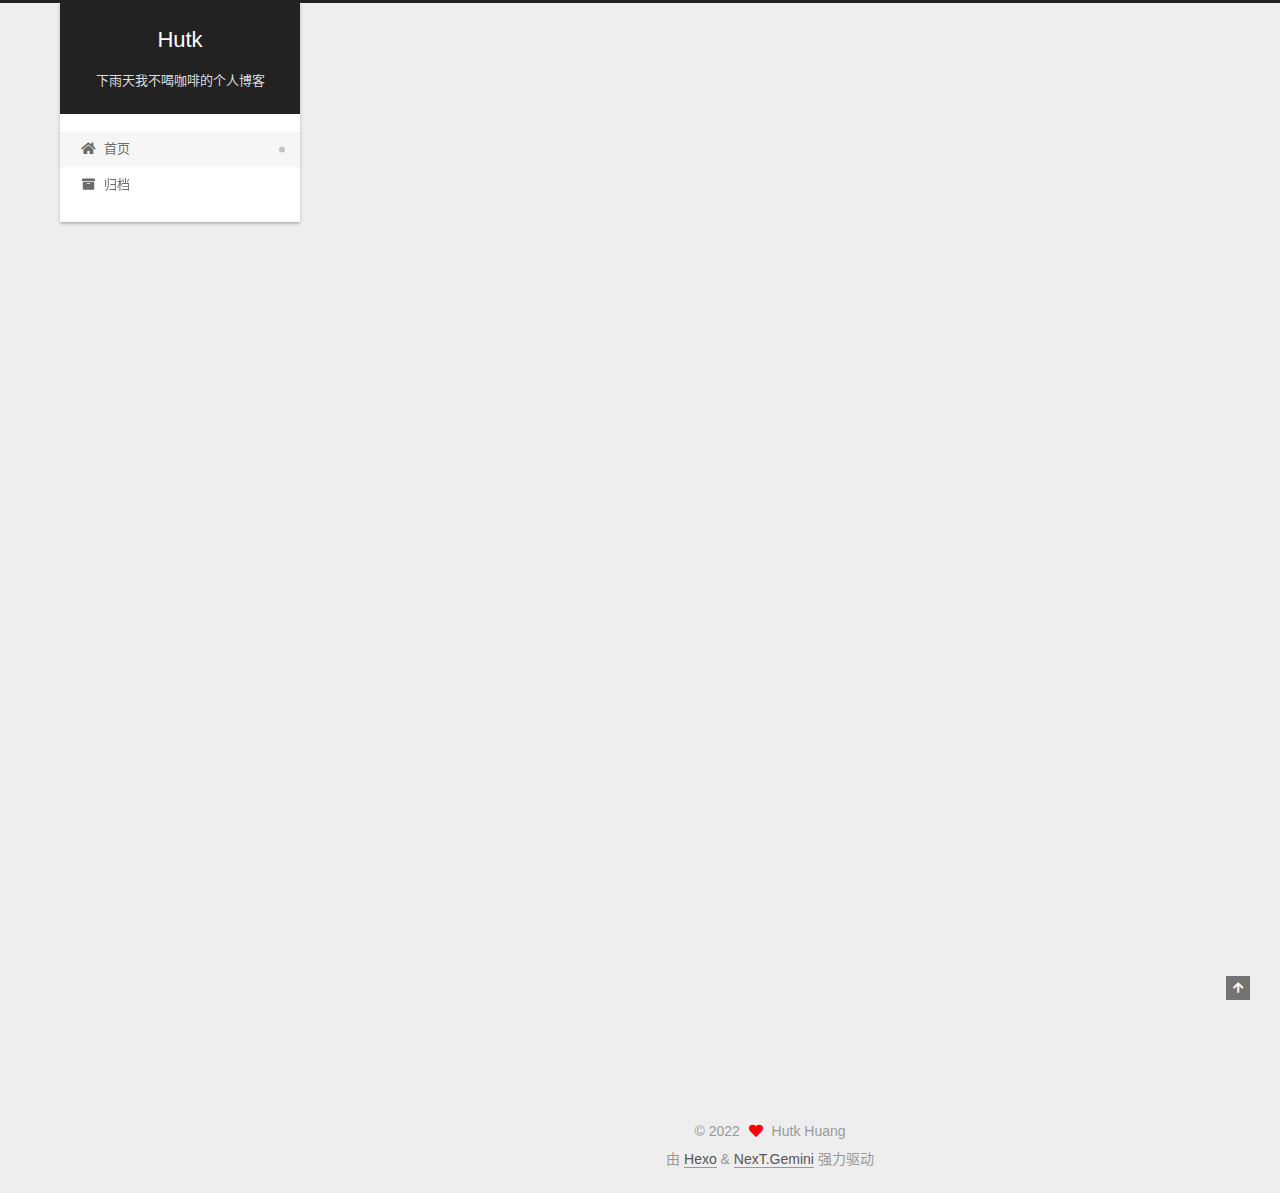
<file: index.html>
<!DOCTYPE html>
<html lang="zh-CN">
<head>
  <meta charset="UTF-8">
<meta name="viewport" content="width=device-width, initial-scale=1, maximum-scale=2">
<meta name="theme-color" content="#222">
<meta name="generator" content="Hexo 6.0.0">
  <link rel="apple-touch-icon" sizes="180x180" href="/images/apple-touch-icon-next.png">
  <link rel="icon" type="image/png" sizes="32x32" href="/images/favicon-32x32-next.png">
  <link rel="icon" type="image/png" sizes="16x16" href="/images/favicon-16x16-next.png">
  <link rel="mask-icon" href="/images/logo.svg" color="#222">

<link rel="stylesheet" href="/css/main.css">


<link rel="stylesheet" href="/lib/font-awesome/css/all.min.css">

<script id="hexo-configurations">
    var NexT = window.NexT || {};
    var CONFIG = {"hostname":"hutk.top","root":"/","scheme":"Gemini","version":"7.8.0","exturl":false,"sidebar":{"position":"left","display":"post","padding":18,"offset":12,"onmobile":false},"copycode":{"enable":false,"show_result":false,"style":null},"back2top":{"enable":true,"sidebar":false,"scrollpercent":false},"bookmark":{"enable":false,"color":"#222","save":"auto"},"fancybox":false,"mediumzoom":false,"lazyload":false,"pangu":false,"comments":{"style":"tabs","active":null,"storage":true,"lazyload":false,"nav":null},"algolia":{"hits":{"per_page":10},"labels":{"input_placeholder":"Search for Posts","hits_empty":"We didn't find any results for the search: ${query}","hits_stats":"${hits} results found in ${time} ms"}},"localsearch":{"enable":false,"trigger":"auto","top_n_per_article":1,"unescape":false,"preload":false},"motion":{"enable":true,"async":false,"transition":{"post_block":"fadeIn","post_header":"slideDownIn","post_body":"slideDownIn","coll_header":"slideLeftIn","sidebar":"slideUpIn"}}};
  </script>

  <meta property="og:type" content="website">
<meta property="og:title" content="Hutk">
<meta property="og:url" content="https://hutk.top/index.html">
<meta property="og:site_name" content="Hutk">
<meta property="og:locale" content="zh_CN">
<meta property="article:author" content="Hutk Huang">
<meta name="twitter:card" content="summary">

<link rel="canonical" href="https://hutk.top/">


<script id="page-configurations">
  // https://hexo.io/docs/variables.html
  CONFIG.page = {
    sidebar: "",
    isHome : true,
    isPost : false,
    lang   : 'zh-CN'
  };
</script>

  <title>Hutk</title>
  






  <noscript>
  <style>
  .use-motion .brand,
  .use-motion .menu-item,
  .sidebar-inner,
  .use-motion .post-block,
  .use-motion .pagination,
  .use-motion .comments,
  .use-motion .post-header,
  .use-motion .post-body,
  .use-motion .collection-header { opacity: initial; }

  .use-motion .site-title,
  .use-motion .site-subtitle {
    opacity: initial;
    top: initial;
  }

  .use-motion .logo-line-before i { left: initial; }
  .use-motion .logo-line-after i { right: initial; }
  </style>
</noscript>

</head>

<body itemscope itemtype="http://schema.org/WebPage">
  <div class="container use-motion">
    <div class="headband"></div>

    <header class="header" itemscope itemtype="http://schema.org/WPHeader">
      <div class="header-inner"><div class="site-brand-container">
  <div class="site-nav-toggle">
    <div class="toggle" aria-label="切换导航栏">
      <span class="toggle-line toggle-line-first"></span>
      <span class="toggle-line toggle-line-middle"></span>
      <span class="toggle-line toggle-line-last"></span>
    </div>
  </div>

  <div class="site-meta">

    <a href="/" class="brand" rel="start">
      <span class="logo-line-before"><i></i></span>
      <h1 class="site-title">Hutk</h1>
      <span class="logo-line-after"><i></i></span>
    </a>
      <p class="site-subtitle" itemprop="description">下雨天我不喝咖啡的个人博客</p>
  </div>

  <div class="site-nav-right">
    <div class="toggle popup-trigger">
    </div>
  </div>
</div>




<nav class="site-nav">
  <ul id="menu" class="main-menu menu">
        <li class="menu-item menu-item-home">

    <a href="/" rel="section"><i class="fa fa-home fa-fw"></i>首页</a>

  </li>
        <li class="menu-item menu-item-archives">

    <a href="/archives/" rel="section"><i class="fa fa-archive fa-fw"></i>归档</a>

  </li>
  </ul>
</nav>




</div>
    </header>

    
  <div class="back-to-top">
    <i class="fa fa-arrow-up"></i>
    <span>0%</span>
  </div>


    <main class="main">
      <div class="main-inner">
        <div class="content-wrap">
          

          <div class="content index posts-expand">
            
      
  
  
  <article itemscope itemtype="http://schema.org/Article" class="post-block" lang="zh-CN">
    <link itemprop="mainEntityOfPage" href="https://hutk.top/2022/01/08/hello-world/">

    <span hidden itemprop="author" itemscope itemtype="http://schema.org/Person">
      <meta itemprop="image" content="/images/avatar.gif">
      <meta itemprop="name" content="Hutk Huang">
      <meta itemprop="description" content="">
    </span>

    <span hidden itemprop="publisher" itemscope itemtype="http://schema.org/Organization">
      <meta itemprop="name" content="Hutk">
    </span>
      <header class="post-header">
        <h2 class="post-title" itemprop="name headline">
          
            <a href="/2022/01/08/hello-world/" class="post-title-link" itemprop="url">Hello World</a>
        </h2>

        <div class="post-meta">
            <span class="post-meta-item">
              <span class="post-meta-item-icon">
                <i class="far fa-calendar"></i>
              </span>
              <span class="post-meta-item-text">发表于</span>

              <time title="创建时间：2022-01-08 20:04:02" itemprop="dateCreated datePublished" datetime="2022-01-08T20:04:02+08:00">2022-01-08</time>
            </span>

          

        </div>
      </header>

    
    
    
    <div class="post-body" itemprop="articleBody">

      
          <p>Welcome to <a target="_blank" rel="noopener" href="https://hexo.io/">Hexo</a>! This is your very first post. Check <a target="_blank" rel="noopener" href="https://hexo.io/docs/">documentation</a> for more info. If you get any problems when using Hexo, you can find the answer in <a target="_blank" rel="noopener" href="https://hexo.io/docs/troubleshooting.html">troubleshooting</a> or you can ask me on <a target="_blank" rel="noopener" href="https://github.com/hexojs/hexo/issues">GitHub</a>.</p>
<h2 id="Quick-Start"><a href="#Quick-Start" class="headerlink" title="Quick Start"></a>Quick Start</h2><h3 id="Create-a-new-post"><a href="#Create-a-new-post" class="headerlink" title="Create a new post"></a>Create a new post</h3><figure class="highlight bash"><table><tr><td class="gutter"><pre><span class="line">1</span><br></pre></td><td class="code"><pre><span class="line">$ hexo new <span class="string">&quot;My New Post&quot;</span></span><br></pre></td></tr></table></figure>

<p>More info: <a target="_blank" rel="noopener" href="https://hexo.io/docs/writing.html">Writing</a></p>
<h3 id="Run-server"><a href="#Run-server" class="headerlink" title="Run server"></a>Run server</h3><figure class="highlight bash"><table><tr><td class="gutter"><pre><span class="line">1</span><br></pre></td><td class="code"><pre><span class="line">$ hexo server</span><br></pre></td></tr></table></figure>

<p>More info: <a target="_blank" rel="noopener" href="https://hexo.io/docs/server.html">Server</a></p>
<h3 id="Generate-static-files"><a href="#Generate-static-files" class="headerlink" title="Generate static files"></a>Generate static files</h3><figure class="highlight bash"><table><tr><td class="gutter"><pre><span class="line">1</span><br></pre></td><td class="code"><pre><span class="line">$ hexo generate</span><br></pre></td></tr></table></figure>

<p>More info: <a target="_blank" rel="noopener" href="https://hexo.io/docs/generating.html">Generating</a></p>
<h3 id="Deploy-to-remote-sites"><a href="#Deploy-to-remote-sites" class="headerlink" title="Deploy to remote sites"></a>Deploy to remote sites</h3><figure class="highlight bash"><table><tr><td class="gutter"><pre><span class="line">1</span><br></pre></td><td class="code"><pre><span class="line">$ hexo deploy</span><br></pre></td></tr></table></figure>

<p>More info: <a target="_blank" rel="noopener" href="https://hexo.io/docs/one-command-deployment.html">Deployment</a></p>

      
    </div>

    
    
    
      <footer class="post-footer">
        <div class="post-eof"></div>
      </footer>
  </article>
  
  
  


  



          </div>
          

<script>
  window.addEventListener('tabs:register', () => {
    let { activeClass } = CONFIG.comments;
    if (CONFIG.comments.storage) {
      activeClass = localStorage.getItem('comments_active') || activeClass;
    }
    if (activeClass) {
      let activeTab = document.querySelector(`a[href="#comment-${activeClass}"]`);
      if (activeTab) {
        activeTab.click();
      }
    }
  });
  if (CONFIG.comments.storage) {
    window.addEventListener('tabs:click', event => {
      if (!event.target.matches('.tabs-comment .tab-content .tab-pane')) return;
      let commentClass = event.target.classList[1];
      localStorage.setItem('comments_active', commentClass);
    });
  }
</script>

        </div>
          
  
  <div class="toggle sidebar-toggle">
    <span class="toggle-line toggle-line-first"></span>
    <span class="toggle-line toggle-line-middle"></span>
    <span class="toggle-line toggle-line-last"></span>
  </div>

  <aside class="sidebar">
    <div class="sidebar-inner">

      <ul class="sidebar-nav motion-element">
        <li class="sidebar-nav-toc">
          文章目录
        </li>
        <li class="sidebar-nav-overview">
          站点概览
        </li>
      </ul>

      <!--noindex-->
      <div class="post-toc-wrap sidebar-panel">
      </div>
      <!--/noindex-->

      <div class="site-overview-wrap sidebar-panel">
        <div class="site-author motion-element" itemprop="author" itemscope itemtype="http://schema.org/Person">
  <p class="site-author-name" itemprop="name">Hutk Huang</p>
  <div class="site-description" itemprop="description"></div>
</div>
<div class="site-state-wrap motion-element">
  <nav class="site-state">
      <div class="site-state-item site-state-posts">
          <a href="/archives/">
        
          <span class="site-state-item-count">1</span>
          <span class="site-state-item-name">日志</span>
        </a>
      </div>
  </nav>
</div>



      </div>

    </div>
  </aside>
  <div id="sidebar-dimmer"></div>


      </div>
    </main>

    <footer class="footer">
      <div class="footer-inner">
        

        

<div class="copyright">
  
  &copy; 
  <span itemprop="copyrightYear">2022</span>
  <span class="with-love">
    <i class="fa fa-heart"></i>
  </span>
  <span class="author" itemprop="copyrightHolder">Hutk Huang</span>
</div>
  <div class="powered-by">由 <a href="https://hexo.io/" class="theme-link" rel="noopener" target="_blank">Hexo</a> & <a href="https://theme-next.org/" class="theme-link" rel="noopener" target="_blank">NexT.Gemini</a> 强力驱动
  </div>

        








      </div>
    </footer>
  </div>

  
  <script src="/lib/anime.min.js"></script>
  <script src="/lib/velocity/velocity.min.js"></script>
  <script src="/lib/velocity/velocity.ui.min.js"></script>

<script src="/js/utils.js"></script>

<script src="/js/motion.js"></script>


<script src="/js/schemes/pisces.js"></script>


<script src="/js/next-boot.js"></script>




  















  

  

</body>
</html>
</file>
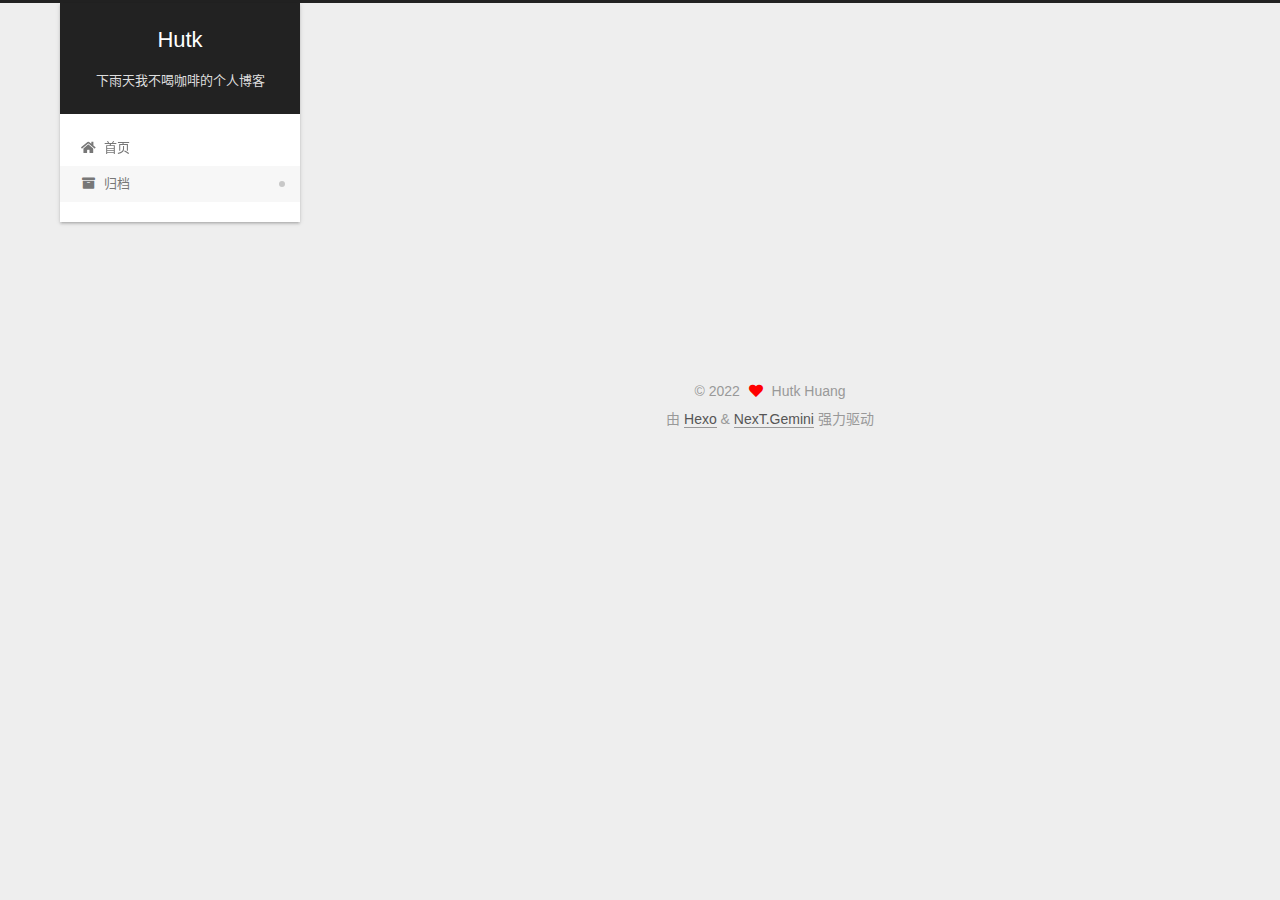
<file: archives/index.html>
<!DOCTYPE html>
<html lang="zh-CN">
<head>
  <meta charset="UTF-8">
<meta name="viewport" content="width=device-width, initial-scale=1, maximum-scale=2">
<meta name="theme-color" content="#222">
<meta name="generator" content="Hexo 6.0.0">
  <link rel="apple-touch-icon" sizes="180x180" href="/images/apple-touch-icon-next.png">
  <link rel="icon" type="image/png" sizes="32x32" href="/images/favicon-32x32-next.png">
  <link rel="icon" type="image/png" sizes="16x16" href="/images/favicon-16x16-next.png">
  <link rel="mask-icon" href="/images/logo.svg" color="#222">

<link rel="stylesheet" href="/css/main.css">


<link rel="stylesheet" href="/lib/font-awesome/css/all.min.css">

<script id="hexo-configurations">
    var NexT = window.NexT || {};
    var CONFIG = {"hostname":"hutk.top","root":"/","scheme":"Gemini","version":"7.8.0","exturl":false,"sidebar":{"position":"left","display":"post","padding":18,"offset":12,"onmobile":false},"copycode":{"enable":false,"show_result":false,"style":null},"back2top":{"enable":true,"sidebar":false,"scrollpercent":false},"bookmark":{"enable":false,"color":"#222","save":"auto"},"fancybox":false,"mediumzoom":false,"lazyload":false,"pangu":false,"comments":{"style":"tabs","active":null,"storage":true,"lazyload":false,"nav":null},"algolia":{"hits":{"per_page":10},"labels":{"input_placeholder":"Search for Posts","hits_empty":"We didn't find any results for the search: ${query}","hits_stats":"${hits} results found in ${time} ms"}},"localsearch":{"enable":false,"trigger":"auto","top_n_per_article":1,"unescape":false,"preload":false},"motion":{"enable":true,"async":false,"transition":{"post_block":"fadeIn","post_header":"slideDownIn","post_body":"slideDownIn","coll_header":"slideLeftIn","sidebar":"slideUpIn"}}};
  </script>

  <meta property="og:type" content="website">
<meta property="og:title" content="Hutk">
<meta property="og:url" content="https://hutk.top/archives/index.html">
<meta property="og:site_name" content="Hutk">
<meta property="og:locale" content="zh_CN">
<meta property="article:author" content="Hutk Huang">
<meta name="twitter:card" content="summary">

<link rel="canonical" href="https://hutk.top/archives/">


<script id="page-configurations">
  // https://hexo.io/docs/variables.html
  CONFIG.page = {
    sidebar: "",
    isHome : false,
    isPost : false,
    lang   : 'zh-CN'
  };
</script>

  <title>归档 | Hutk</title>
  






  <noscript>
  <style>
  .use-motion .brand,
  .use-motion .menu-item,
  .sidebar-inner,
  .use-motion .post-block,
  .use-motion .pagination,
  .use-motion .comments,
  .use-motion .post-header,
  .use-motion .post-body,
  .use-motion .collection-header { opacity: initial; }

  .use-motion .site-title,
  .use-motion .site-subtitle {
    opacity: initial;
    top: initial;
  }

  .use-motion .logo-line-before i { left: initial; }
  .use-motion .logo-line-after i { right: initial; }
  </style>
</noscript>

</head>

<body itemscope itemtype="http://schema.org/WebPage">
  <div class="container use-motion">
    <div class="headband"></div>

    <header class="header" itemscope itemtype="http://schema.org/WPHeader">
      <div class="header-inner"><div class="site-brand-container">
  <div class="site-nav-toggle">
    <div class="toggle" aria-label="切换导航栏">
      <span class="toggle-line toggle-line-first"></span>
      <span class="toggle-line toggle-line-middle"></span>
      <span class="toggle-line toggle-line-last"></span>
    </div>
  </div>

  <div class="site-meta">

    <a href="/" class="brand" rel="start">
      <span class="logo-line-before"><i></i></span>
      <h1 class="site-title">Hutk</h1>
      <span class="logo-line-after"><i></i></span>
    </a>
      <p class="site-subtitle" itemprop="description">下雨天我不喝咖啡的个人博客</p>
  </div>

  <div class="site-nav-right">
    <div class="toggle popup-trigger">
    </div>
  </div>
</div>




<nav class="site-nav">
  <ul id="menu" class="main-menu menu">
        <li class="menu-item menu-item-home">

    <a href="/" rel="section"><i class="fa fa-home fa-fw"></i>首页</a>

  </li>
        <li class="menu-item menu-item-archives">

    <a href="/archives/" rel="section"><i class="fa fa-archive fa-fw"></i>归档</a>

  </li>
  </ul>
</nav>




</div>
    </header>

    
  <div class="back-to-top">
    <i class="fa fa-arrow-up"></i>
    <span>0%</span>
  </div>


    <main class="main">
      <div class="main-inner">
        <div class="content-wrap">
          

          <div class="content archive">
            

  
  
  
  <div class="post-block">
    <div class="posts-collapse">
      <div class="collection-title">
        <span class="collection-header">嗯..! 目前共计 1 篇日志。 继续努力。</span>
      </div>

      
    <div class="collection-year">
      <span class="collection-header">2022</span>
    </div>

  <article itemscope itemtype="http://schema.org/Article">
    <header class="post-header">

      <div class="post-meta">
        <time itemprop="dateCreated"
              datetime="2022-01-08T20:04:02+08:00"
              content="2022-01-08">
          01-08
        </time>
      </div>

      <div class="post-title">
          <a class="post-title-link" href="/2022/01/08/hello-world/" itemprop="url">
            <span itemprop="name">Hello World</span>
          </a>
      </div>

    </header>
  </article>


    </div>
  </div>
  
  
  

  



          </div>
          

<script>
  window.addEventListener('tabs:register', () => {
    let { activeClass } = CONFIG.comments;
    if (CONFIG.comments.storage) {
      activeClass = localStorage.getItem('comments_active') || activeClass;
    }
    if (activeClass) {
      let activeTab = document.querySelector(`a[href="#comment-${activeClass}"]`);
      if (activeTab) {
        activeTab.click();
      }
    }
  });
  if (CONFIG.comments.storage) {
    window.addEventListener('tabs:click', event => {
      if (!event.target.matches('.tabs-comment .tab-content .tab-pane')) return;
      let commentClass = event.target.classList[1];
      localStorage.setItem('comments_active', commentClass);
    });
  }
</script>

        </div>
          
  
  <div class="toggle sidebar-toggle">
    <span class="toggle-line toggle-line-first"></span>
    <span class="toggle-line toggle-line-middle"></span>
    <span class="toggle-line toggle-line-last"></span>
  </div>

  <aside class="sidebar">
    <div class="sidebar-inner">

      <ul class="sidebar-nav motion-element">
        <li class="sidebar-nav-toc">
          文章目录
        </li>
        <li class="sidebar-nav-overview">
          站点概览
        </li>
      </ul>

      <!--noindex-->
      <div class="post-toc-wrap sidebar-panel">
      </div>
      <!--/noindex-->

      <div class="site-overview-wrap sidebar-panel">
        <div class="site-author motion-element" itemprop="author" itemscope itemtype="http://schema.org/Person">
  <p class="site-author-name" itemprop="name">Hutk Huang</p>
  <div class="site-description" itemprop="description"></div>
</div>
<div class="site-state-wrap motion-element">
  <nav class="site-state">
      <div class="site-state-item site-state-posts">
          <a href="/archives/">
        
          <span class="site-state-item-count">1</span>
          <span class="site-state-item-name">日志</span>
        </a>
      </div>
  </nav>
</div>



      </div>

    </div>
  </aside>
  <div id="sidebar-dimmer"></div>


      </div>
    </main>

    <footer class="footer">
      <div class="footer-inner">
        

        

<div class="copyright">
  
  &copy; 
  <span itemprop="copyrightYear">2022</span>
  <span class="with-love">
    <i class="fa fa-heart"></i>
  </span>
  <span class="author" itemprop="copyrightHolder">Hutk Huang</span>
</div>
  <div class="powered-by">由 <a href="https://hexo.io/" class="theme-link" rel="noopener" target="_blank">Hexo</a> & <a href="https://theme-next.org/" class="theme-link" rel="noopener" target="_blank">NexT.Gemini</a> 强力驱动
  </div>

        








      </div>
    </footer>
  </div>

  
  <script src="/lib/anime.min.js"></script>
  <script src="/lib/velocity/velocity.min.js"></script>
  <script src="/lib/velocity/velocity.ui.min.js"></script>

<script src="/js/utils.js"></script>

<script src="/js/motion.js"></script>


<script src="/js/schemes/pisces.js"></script>


<script src="/js/next-boot.js"></script>




  















  

  

</body>
</html>
</file>
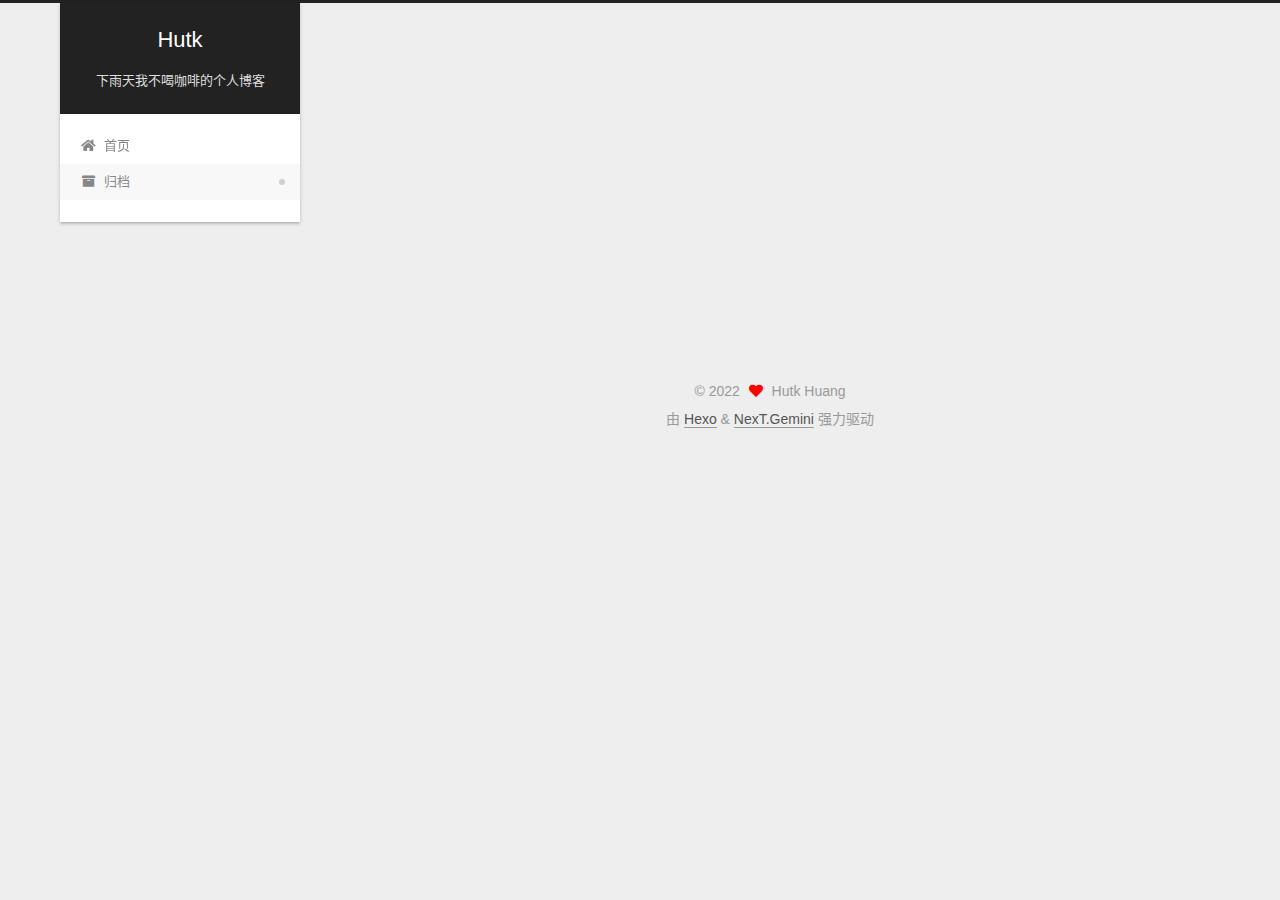
<file: archives/1970/index.html>
<!DOCTYPE html>
<html lang="zh-CN">
<head>
  <meta charset="UTF-8">
<meta name="viewport" content="width=device-width, initial-scale=1, maximum-scale=2">
<meta name="theme-color" content="#222">
<meta name="generator" content="Hexo 6.0.0">
  <link rel="apple-touch-icon" sizes="180x180" href="/images/apple-touch-icon-next.png">
  <link rel="icon" type="image/png" sizes="32x32" href="/images/favicon-32x32-next.png">
  <link rel="icon" type="image/png" sizes="16x16" href="/images/favicon-16x16-next.png">
  <link rel="mask-icon" href="/images/logo.svg" color="#222">

<link rel="stylesheet" href="/css/main.css">


<link rel="stylesheet" href="/lib/font-awesome/css/all.min.css">

<script id="hexo-configurations">
    var NexT = window.NexT || {};
    var CONFIG = {"hostname":"hutk.top","root":"/","scheme":"Gemini","version":"7.8.0","exturl":false,"sidebar":{"position":"left","display":"post","padding":18,"offset":12,"onmobile":false},"copycode":{"enable":false,"show_result":false,"style":null},"back2top":{"enable":true,"sidebar":false,"scrollpercent":false},"bookmark":{"enable":false,"color":"#222","save":"auto"},"fancybox":false,"mediumzoom":false,"lazyload":false,"pangu":false,"comments":{"style":"tabs","active":null,"storage":true,"lazyload":false,"nav":null},"algolia":{"hits":{"per_page":10},"labels":{"input_placeholder":"Search for Posts","hits_empty":"We didn't find any results for the search: ${query}","hits_stats":"${hits} results found in ${time} ms"}},"localsearch":{"enable":false,"trigger":"auto","top_n_per_article":1,"unescape":false,"preload":false},"motion":{"enable":true,"async":false,"transition":{"post_block":"fadeIn","post_header":"slideDownIn","post_body":"slideDownIn","coll_header":"slideLeftIn","sidebar":"slideUpIn"}}};
  </script>

  <meta property="og:type" content="website">
<meta property="og:title" content="Hutk">
<meta property="og:url" content="https://hutk.top/archives/1970/index.html">
<meta property="og:site_name" content="Hutk">
<meta property="og:locale" content="zh_CN">
<meta property="article:author" content="Hutk Huang">
<meta name="twitter:card" content="summary">

<link rel="canonical" href="https://hutk.top/archives/1970/">


<script id="page-configurations">
  // https://hexo.io/docs/variables.html
  CONFIG.page = {
    sidebar: "",
    isHome : false,
    isPost : false,
    lang   : 'zh-CN'
  };
</script>

  <title>归档 | Hutk</title>
  






  <noscript>
  <style>
  .use-motion .brand,
  .use-motion .menu-item,
  .sidebar-inner,
  .use-motion .post-block,
  .use-motion .pagination,
  .use-motion .comments,
  .use-motion .post-header,
  .use-motion .post-body,
  .use-motion .collection-header { opacity: initial; }

  .use-motion .site-title,
  .use-motion .site-subtitle {
    opacity: initial;
    top: initial;
  }

  .use-motion .logo-line-before i { left: initial; }
  .use-motion .logo-line-after i { right: initial; }
  </style>
</noscript>

</head>

<body itemscope itemtype="http://schema.org/WebPage">
  <div class="container use-motion">
    <div class="headband"></div>

    <header class="header" itemscope itemtype="http://schema.org/WPHeader">
      <div class="header-inner"><div class="site-brand-container">
  <div class="site-nav-toggle">
    <div class="toggle" aria-label="切换导航栏">
      <span class="toggle-line toggle-line-first"></span>
      <span class="toggle-line toggle-line-middle"></span>
      <span class="toggle-line toggle-line-last"></span>
    </div>
  </div>

  <div class="site-meta">

    <a href="/" class="brand" rel="start">
      <span class="logo-line-before"><i></i></span>
      <h1 class="site-title">Hutk</h1>
      <span class="logo-line-after"><i></i></span>
    </a>
      <p class="site-subtitle" itemprop="description">下雨天我不喝咖啡的个人博客</p>
  </div>

  <div class="site-nav-right">
    <div class="toggle popup-trigger">
    </div>
  </div>
</div>




<nav class="site-nav">
  <ul id="menu" class="main-menu menu">
        <li class="menu-item menu-item-home">

    <a href="/" rel="section"><i class="fa fa-home fa-fw"></i>首页</a>

  </li>
        <li class="menu-item menu-item-archives">

    <a href="/archives/" rel="section"><i class="fa fa-archive fa-fw"></i>归档</a>

  </li>
  </ul>
</nav>




</div>
    </header>

    
  <div class="back-to-top">
    <i class="fa fa-arrow-up"></i>
    <span>0%</span>
  </div>


    <main class="main">
      <div class="main-inner">
        <div class="content-wrap">
          

          <div class="content archive">
            

  
  
  
  <div class="post-block">
    <div class="posts-collapse">
      <div class="collection-title">
        <span class="collection-header">嗯..! 目前共计 1 篇日志。 继续努力。</span>
      </div>

      

  <article itemscope itemtype="http://schema.org/Article">
    <header class="post-header">

      <div class="post-meta">
        <time itemprop="dateCreated"
              datetime="1970-01-01T08:00:00+08:00"
              content="1970-01-01">
          01-01
        </time>
      </div>

      <div class="post-title">
          <a class="post-title-link" href="/1970/01/01/hello-world/" itemprop="url">
            <span itemprop="name">Hello World</span>
          </a>
      </div>

    </header>
  </article>


    </div>
  </div>
  
  
  

  



          </div>
          

<script>
  window.addEventListener('tabs:register', () => {
    let { activeClass } = CONFIG.comments;
    if (CONFIG.comments.storage) {
      activeClass = localStorage.getItem('comments_active') || activeClass;
    }
    if (activeClass) {
      let activeTab = document.querySelector(`a[href="#comment-${activeClass}"]`);
      if (activeTab) {
        activeTab.click();
      }
    }
  });
  if (CONFIG.comments.storage) {
    window.addEventListener('tabs:click', event => {
      if (!event.target.matches('.tabs-comment .tab-content .tab-pane')) return;
      let commentClass = event.target.classList[1];
      localStorage.setItem('comments_active', commentClass);
    });
  }
</script>

        </div>
          
  
  <div class="toggle sidebar-toggle">
    <span class="toggle-line toggle-line-first"></span>
    <span class="toggle-line toggle-line-middle"></span>
    <span class="toggle-line toggle-line-last"></span>
  </div>

  <aside class="sidebar">
    <div class="sidebar-inner">

      <ul class="sidebar-nav motion-element">
        <li class="sidebar-nav-toc">
          文章目录
        </li>
        <li class="sidebar-nav-overview">
          站点概览
        </li>
      </ul>

      <!--noindex-->
      <div class="post-toc-wrap sidebar-panel">
      </div>
      <!--/noindex-->

      <div class="site-overview-wrap sidebar-panel">
        <div class="site-author motion-element" itemprop="author" itemscope itemtype="http://schema.org/Person">
  <p class="site-author-name" itemprop="name">Hutk Huang</p>
  <div class="site-description" itemprop="description"></div>
</div>
<div class="site-state-wrap motion-element">
  <nav class="site-state">
      <div class="site-state-item site-state-posts">
          <a href="/archives/">
        
          <span class="site-state-item-count">1</span>
          <span class="site-state-item-name">日志</span>
        </a>
      </div>
  </nav>
</div>



      </div>

    </div>
  </aside>
  <div id="sidebar-dimmer"></div>


      </div>
    </main>

    <footer class="footer">
      <div class="footer-inner">
        

        

<div class="copyright">
  
  &copy; 
  <span itemprop="copyrightYear">2022</span>
  <span class="with-love">
    <i class="fa fa-heart"></i>
  </span>
  <span class="author" itemprop="copyrightHolder">Hutk Huang</span>
</div>
  <div class="powered-by">由 <a href="https://hexo.io/" class="theme-link" rel="noopener" target="_blank">Hexo</a> & <a href="https://theme-next.org/" class="theme-link" rel="noopener" target="_blank">NexT.Gemini</a> 强力驱动
  </div>

        








      </div>
    </footer>
  </div>

  
  <script src="/lib/anime.min.js"></script>
  <script src="/lib/velocity/velocity.min.js"></script>
  <script src="/lib/velocity/velocity.ui.min.js"></script>

<script src="/js/utils.js"></script>

<script src="/js/motion.js"></script>


<script src="/js/schemes/pisces.js"></script>


<script src="/js/next-boot.js"></script>




  















  

  

</body>
</html>
</file>
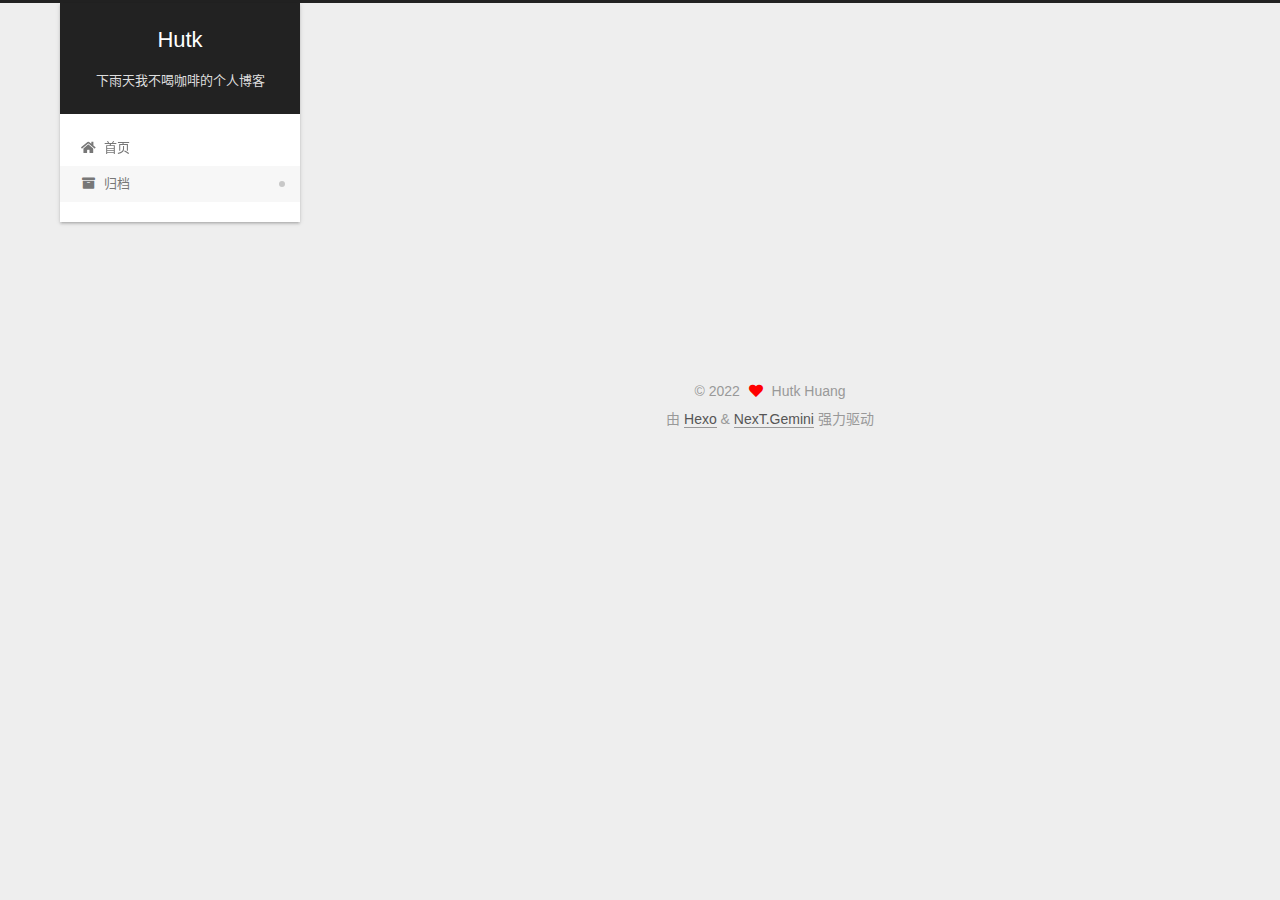
<file: archives/2022/index.html>
<!DOCTYPE html>
<html lang="zh-CN">
<head>
  <meta charset="UTF-8">
<meta name="viewport" content="width=device-width, initial-scale=1, maximum-scale=2">
<meta name="theme-color" content="#222">
<meta name="generator" content="Hexo 6.0.0">
  <link rel="apple-touch-icon" sizes="180x180" href="/images/apple-touch-icon-next.png">
  <link rel="icon" type="image/png" sizes="32x32" href="/images/favicon-32x32-next.png">
  <link rel="icon" type="image/png" sizes="16x16" href="/images/favicon-16x16-next.png">
  <link rel="mask-icon" href="/images/logo.svg" color="#222">

<link rel="stylesheet" href="/css/main.css">


<link rel="stylesheet" href="/lib/font-awesome/css/all.min.css">

<script id="hexo-configurations">
    var NexT = window.NexT || {};
    var CONFIG = {"hostname":"hutk.top","root":"/","scheme":"Gemini","version":"7.8.0","exturl":false,"sidebar":{"position":"left","display":"post","padding":18,"offset":12,"onmobile":false},"copycode":{"enable":false,"show_result":false,"style":null},"back2top":{"enable":true,"sidebar":false,"scrollpercent":false},"bookmark":{"enable":false,"color":"#222","save":"auto"},"fancybox":false,"mediumzoom":false,"lazyload":false,"pangu":false,"comments":{"style":"tabs","active":null,"storage":true,"lazyload":false,"nav":null},"algolia":{"hits":{"per_page":10},"labels":{"input_placeholder":"Search for Posts","hits_empty":"We didn't find any results for the search: ${query}","hits_stats":"${hits} results found in ${time} ms"}},"localsearch":{"enable":false,"trigger":"auto","top_n_per_article":1,"unescape":false,"preload":false},"motion":{"enable":true,"async":false,"transition":{"post_block":"fadeIn","post_header":"slideDownIn","post_body":"slideDownIn","coll_header":"slideLeftIn","sidebar":"slideUpIn"}}};
  </script>

  <meta property="og:type" content="website">
<meta property="og:title" content="Hutk">
<meta property="og:url" content="https://hutk.top/archives/2022/index.html">
<meta property="og:site_name" content="Hutk">
<meta property="og:locale" content="zh_CN">
<meta property="article:author" content="Hutk Huang">
<meta name="twitter:card" content="summary">

<link rel="canonical" href="https://hutk.top/archives/2022/">


<script id="page-configurations">
  // https://hexo.io/docs/variables.html
  CONFIG.page = {
    sidebar: "",
    isHome : false,
    isPost : false,
    lang   : 'zh-CN'
  };
</script>

  <title>归档 | Hutk</title>
  






  <noscript>
  <style>
  .use-motion .brand,
  .use-motion .menu-item,
  .sidebar-inner,
  .use-motion .post-block,
  .use-motion .pagination,
  .use-motion .comments,
  .use-motion .post-header,
  .use-motion .post-body,
  .use-motion .collection-header { opacity: initial; }

  .use-motion .site-title,
  .use-motion .site-subtitle {
    opacity: initial;
    top: initial;
  }

  .use-motion .logo-line-before i { left: initial; }
  .use-motion .logo-line-after i { right: initial; }
  </style>
</noscript>

</head>

<body itemscope itemtype="http://schema.org/WebPage">
  <div class="container use-motion">
    <div class="headband"></div>

    <header class="header" itemscope itemtype="http://schema.org/WPHeader">
      <div class="header-inner"><div class="site-brand-container">
  <div class="site-nav-toggle">
    <div class="toggle" aria-label="切换导航栏">
      <span class="toggle-line toggle-line-first"></span>
      <span class="toggle-line toggle-line-middle"></span>
      <span class="toggle-line toggle-line-last"></span>
    </div>
  </div>

  <div class="site-meta">

    <a href="/" class="brand" rel="start">
      <span class="logo-line-before"><i></i></span>
      <h1 class="site-title">Hutk</h1>
      <span class="logo-line-after"><i></i></span>
    </a>
      <p class="site-subtitle" itemprop="description">下雨天我不喝咖啡的个人博客</p>
  </div>

  <div class="site-nav-right">
    <div class="toggle popup-trigger">
    </div>
  </div>
</div>




<nav class="site-nav">
  <ul id="menu" class="main-menu menu">
        <li class="menu-item menu-item-home">

    <a href="/" rel="section"><i class="fa fa-home fa-fw"></i>首页</a>

  </li>
        <li class="menu-item menu-item-archives">

    <a href="/archives/" rel="section"><i class="fa fa-archive fa-fw"></i>归档</a>

  </li>
  </ul>
</nav>




</div>
    </header>

    
  <div class="back-to-top">
    <i class="fa fa-arrow-up"></i>
    <span>0%</span>
  </div>


    <main class="main">
      <div class="main-inner">
        <div class="content-wrap">
          

          <div class="content archive">
            

  
  
  
  <div class="post-block">
    <div class="posts-collapse">
      <div class="collection-title">
        <span class="collection-header">嗯..! 目前共计 1 篇日志。 继续努力。</span>
      </div>

      
    <div class="collection-year">
      <span class="collection-header">2022</span>
    </div>

  <article itemscope itemtype="http://schema.org/Article">
    <header class="post-header">

      <div class="post-meta">
        <time itemprop="dateCreated"
              datetime="2022-01-08T20:04:02+08:00"
              content="2022-01-08">
          01-08
        </time>
      </div>

      <div class="post-title">
          <a class="post-title-link" href="/2022/01/08/hello-world/" itemprop="url">
            <span itemprop="name">Hello World</span>
          </a>
      </div>

    </header>
  </article>


    </div>
  </div>
  
  
  

  



          </div>
          

<script>
  window.addEventListener('tabs:register', () => {
    let { activeClass } = CONFIG.comments;
    if (CONFIG.comments.storage) {
      activeClass = localStorage.getItem('comments_active') || activeClass;
    }
    if (activeClass) {
      let activeTab = document.querySelector(`a[href="#comment-${activeClass}"]`);
      if (activeTab) {
        activeTab.click();
      }
    }
  });
  if (CONFIG.comments.storage) {
    window.addEventListener('tabs:click', event => {
      if (!event.target.matches('.tabs-comment .tab-content .tab-pane')) return;
      let commentClass = event.target.classList[1];
      localStorage.setItem('comments_active', commentClass);
    });
  }
</script>

        </div>
          
  
  <div class="toggle sidebar-toggle">
    <span class="toggle-line toggle-line-first"></span>
    <span class="toggle-line toggle-line-middle"></span>
    <span class="toggle-line toggle-line-last"></span>
  </div>

  <aside class="sidebar">
    <div class="sidebar-inner">

      <ul class="sidebar-nav motion-element">
        <li class="sidebar-nav-toc">
          文章目录
        </li>
        <li class="sidebar-nav-overview">
          站点概览
        </li>
      </ul>

      <!--noindex-->
      <div class="post-toc-wrap sidebar-panel">
      </div>
      <!--/noindex-->

      <div class="site-overview-wrap sidebar-panel">
        <div class="site-author motion-element" itemprop="author" itemscope itemtype="http://schema.org/Person">
  <p class="site-author-name" itemprop="name">Hutk Huang</p>
  <div class="site-description" itemprop="description"></div>
</div>
<div class="site-state-wrap motion-element">
  <nav class="site-state">
      <div class="site-state-item site-state-posts">
          <a href="/archives/">
        
          <span class="site-state-item-count">1</span>
          <span class="site-state-item-name">日志</span>
        </a>
      </div>
  </nav>
</div>



      </div>

    </div>
  </aside>
  <div id="sidebar-dimmer"></div>


      </div>
    </main>

    <footer class="footer">
      <div class="footer-inner">
        

        

<div class="copyright">
  
  &copy; 
  <span itemprop="copyrightYear">2022</span>
  <span class="with-love">
    <i class="fa fa-heart"></i>
  </span>
  <span class="author" itemprop="copyrightHolder">Hutk Huang</span>
</div>
  <div class="powered-by">由 <a href="https://hexo.io/" class="theme-link" rel="noopener" target="_blank">Hexo</a> & <a href="https://theme-next.org/" class="theme-link" rel="noopener" target="_blank">NexT.Gemini</a> 强力驱动
  </div>

        








      </div>
    </footer>
  </div>

  
  <script src="/lib/anime.min.js"></script>
  <script src="/lib/velocity/velocity.min.js"></script>
  <script src="/lib/velocity/velocity.ui.min.js"></script>

<script src="/js/utils.js"></script>

<script src="/js/motion.js"></script>


<script src="/js/schemes/pisces.js"></script>


<script src="/js/next-boot.js"></script>




  















  

  

</body>
</html>
</file>
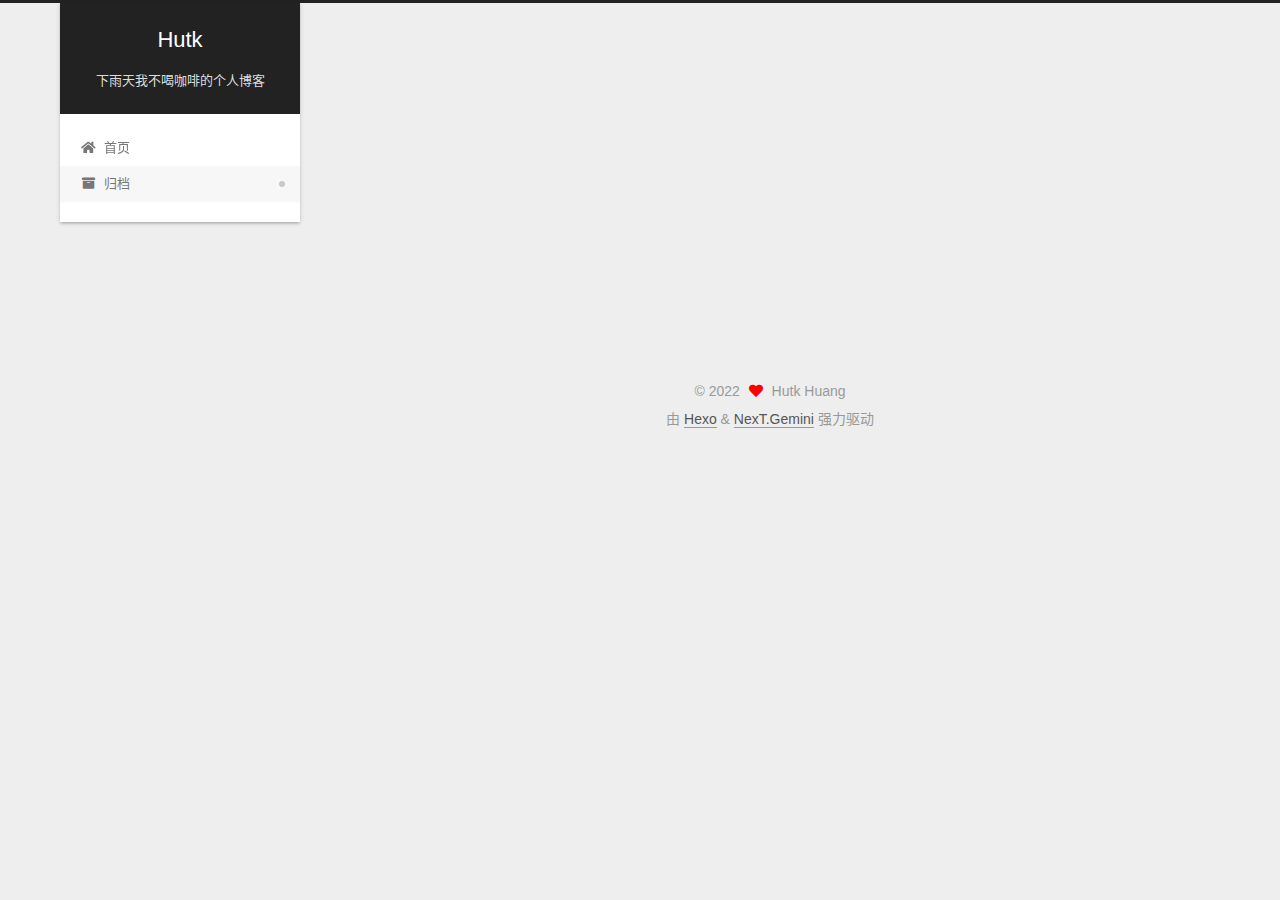
<file: archives/1970/01/index.html>
<!DOCTYPE html>
<html lang="zh-CN">
<head>
  <meta charset="UTF-8">
<meta name="viewport" content="width=device-width, initial-scale=1, maximum-scale=2">
<meta name="theme-color" content="#222">
<meta name="generator" content="Hexo 6.0.0">
  <link rel="apple-touch-icon" sizes="180x180" href="/images/apple-touch-icon-next.png">
  <link rel="icon" type="image/png" sizes="32x32" href="/images/favicon-32x32-next.png">
  <link rel="icon" type="image/png" sizes="16x16" href="/images/favicon-16x16-next.png">
  <link rel="mask-icon" href="/images/logo.svg" color="#222">

<link rel="stylesheet" href="/css/main.css">


<link rel="stylesheet" href="/lib/font-awesome/css/all.min.css">

<script id="hexo-configurations">
    var NexT = window.NexT || {};
    var CONFIG = {"hostname":"hutk.top","root":"/","scheme":"Gemini","version":"7.8.0","exturl":false,"sidebar":{"position":"left","display":"post","padding":18,"offset":12,"onmobile":false},"copycode":{"enable":false,"show_result":false,"style":null},"back2top":{"enable":true,"sidebar":false,"scrollpercent":false},"bookmark":{"enable":false,"color":"#222","save":"auto"},"fancybox":false,"mediumzoom":false,"lazyload":false,"pangu":false,"comments":{"style":"tabs","active":null,"storage":true,"lazyload":false,"nav":null},"algolia":{"hits":{"per_page":10},"labels":{"input_placeholder":"Search for Posts","hits_empty":"We didn't find any results for the search: ${query}","hits_stats":"${hits} results found in ${time} ms"}},"localsearch":{"enable":false,"trigger":"auto","top_n_per_article":1,"unescape":false,"preload":false},"motion":{"enable":true,"async":false,"transition":{"post_block":"fadeIn","post_header":"slideDownIn","post_body":"slideDownIn","coll_header":"slideLeftIn","sidebar":"slideUpIn"}}};
  </script>

  <meta property="og:type" content="website">
<meta property="og:title" content="Hutk">
<meta property="og:url" content="https://hutk.top/archives/1970/01/index.html">
<meta property="og:site_name" content="Hutk">
<meta property="og:locale" content="zh_CN">
<meta property="article:author" content="Hutk Huang">
<meta name="twitter:card" content="summary">

<link rel="canonical" href="https://hutk.top/archives/1970/01/">


<script id="page-configurations">
  // https://hexo.io/docs/variables.html
  CONFIG.page = {
    sidebar: "",
    isHome : false,
    isPost : false,
    lang   : 'zh-CN'
  };
</script>

  <title>归档 | Hutk</title>
  






  <noscript>
  <style>
  .use-motion .brand,
  .use-motion .menu-item,
  .sidebar-inner,
  .use-motion .post-block,
  .use-motion .pagination,
  .use-motion .comments,
  .use-motion .post-header,
  .use-motion .post-body,
  .use-motion .collection-header { opacity: initial; }

  .use-motion .site-title,
  .use-motion .site-subtitle {
    opacity: initial;
    top: initial;
  }

  .use-motion .logo-line-before i { left: initial; }
  .use-motion .logo-line-after i { right: initial; }
  </style>
</noscript>

</head>

<body itemscope itemtype="http://schema.org/WebPage">
  <div class="container use-motion">
    <div class="headband"></div>

    <header class="header" itemscope itemtype="http://schema.org/WPHeader">
      <div class="header-inner"><div class="site-brand-container">
  <div class="site-nav-toggle">
    <div class="toggle" aria-label="切换导航栏">
      <span class="toggle-line toggle-line-first"></span>
      <span class="toggle-line toggle-line-middle"></span>
      <span class="toggle-line toggle-line-last"></span>
    </div>
  </div>

  <div class="site-meta">

    <a href="/" class="brand" rel="start">
      <span class="logo-line-before"><i></i></span>
      <h1 class="site-title">Hutk</h1>
      <span class="logo-line-after"><i></i></span>
    </a>
      <p class="site-subtitle" itemprop="description">下雨天我不喝咖啡的个人博客</p>
  </div>

  <div class="site-nav-right">
    <div class="toggle popup-trigger">
    </div>
  </div>
</div>




<nav class="site-nav">
  <ul id="menu" class="main-menu menu">
        <li class="menu-item menu-item-home">

    <a href="/" rel="section"><i class="fa fa-home fa-fw"></i>首页</a>

  </li>
        <li class="menu-item menu-item-archives">

    <a href="/archives/" rel="section"><i class="fa fa-archive fa-fw"></i>归档</a>

  </li>
  </ul>
</nav>




</div>
    </header>

    
  <div class="back-to-top">
    <i class="fa fa-arrow-up"></i>
    <span>0%</span>
  </div>


    <main class="main">
      <div class="main-inner">
        <div class="content-wrap">
          

          <div class="content archive">
            

  
  
  
  <div class="post-block">
    <div class="posts-collapse">
      <div class="collection-title">
        <span class="collection-header">嗯..! 目前共计 1 篇日志。 继续努力。</span>
      </div>

      

  <article itemscope itemtype="http://schema.org/Article">
    <header class="post-header">

      <div class="post-meta">
        <time itemprop="dateCreated"
              datetime="1970-01-01T08:00:00+08:00"
              content="1970-01-01">
          01-01
        </time>
      </div>

      <div class="post-title">
          <a class="post-title-link" href="/1970/01/01/hello-world/" itemprop="url">
            <span itemprop="name">Hello World</span>
          </a>
      </div>

    </header>
  </article>


    </div>
  </div>
  
  
  

  



          </div>
          

<script>
  window.addEventListener('tabs:register', () => {
    let { activeClass } = CONFIG.comments;
    if (CONFIG.comments.storage) {
      activeClass = localStorage.getItem('comments_active') || activeClass;
    }
    if (activeClass) {
      let activeTab = document.querySelector(`a[href="#comment-${activeClass}"]`);
      if (activeTab) {
        activeTab.click();
      }
    }
  });
  if (CONFIG.comments.storage) {
    window.addEventListener('tabs:click', event => {
      if (!event.target.matches('.tabs-comment .tab-content .tab-pane')) return;
      let commentClass = event.target.classList[1];
      localStorage.setItem('comments_active', commentClass);
    });
  }
</script>

        </div>
          
  
  <div class="toggle sidebar-toggle">
    <span class="toggle-line toggle-line-first"></span>
    <span class="toggle-line toggle-line-middle"></span>
    <span class="toggle-line toggle-line-last"></span>
  </div>

  <aside class="sidebar">
    <div class="sidebar-inner">

      <ul class="sidebar-nav motion-element">
        <li class="sidebar-nav-toc">
          文章目录
        </li>
        <li class="sidebar-nav-overview">
          站点概览
        </li>
      </ul>

      <!--noindex-->
      <div class="post-toc-wrap sidebar-panel">
      </div>
      <!--/noindex-->

      <div class="site-overview-wrap sidebar-panel">
        <div class="site-author motion-element" itemprop="author" itemscope itemtype="http://schema.org/Person">
  <p class="site-author-name" itemprop="name">Hutk Huang</p>
  <div class="site-description" itemprop="description"></div>
</div>
<div class="site-state-wrap motion-element">
  <nav class="site-state">
      <div class="site-state-item site-state-posts">
          <a href="/archives/">
        
          <span class="site-state-item-count">1</span>
          <span class="site-state-item-name">日志</span>
        </a>
      </div>
  </nav>
</div>



      </div>

    </div>
  </aside>
  <div id="sidebar-dimmer"></div>


      </div>
    </main>

    <footer class="footer">
      <div class="footer-inner">
        

        

<div class="copyright">
  
  &copy; 
  <span itemprop="copyrightYear">2022</span>
  <span class="with-love">
    <i class="fa fa-heart"></i>
  </span>
  <span class="author" itemprop="copyrightHolder">Hutk Huang</span>
</div>
  <div class="powered-by">由 <a href="https://hexo.io/" class="theme-link" rel="noopener" target="_blank">Hexo</a> & <a href="https://theme-next.org/" class="theme-link" rel="noopener" target="_blank">NexT.Gemini</a> 强力驱动
  </div>

        








      </div>
    </footer>
  </div>

  
  <script src="/lib/anime.min.js"></script>
  <script src="/lib/velocity/velocity.min.js"></script>
  <script src="/lib/velocity/velocity.ui.min.js"></script>

<script src="/js/utils.js"></script>

<script src="/js/motion.js"></script>


<script src="/js/schemes/pisces.js"></script>


<script src="/js/next-boot.js"></script>




  















  

  

</body>
</html>
</file>
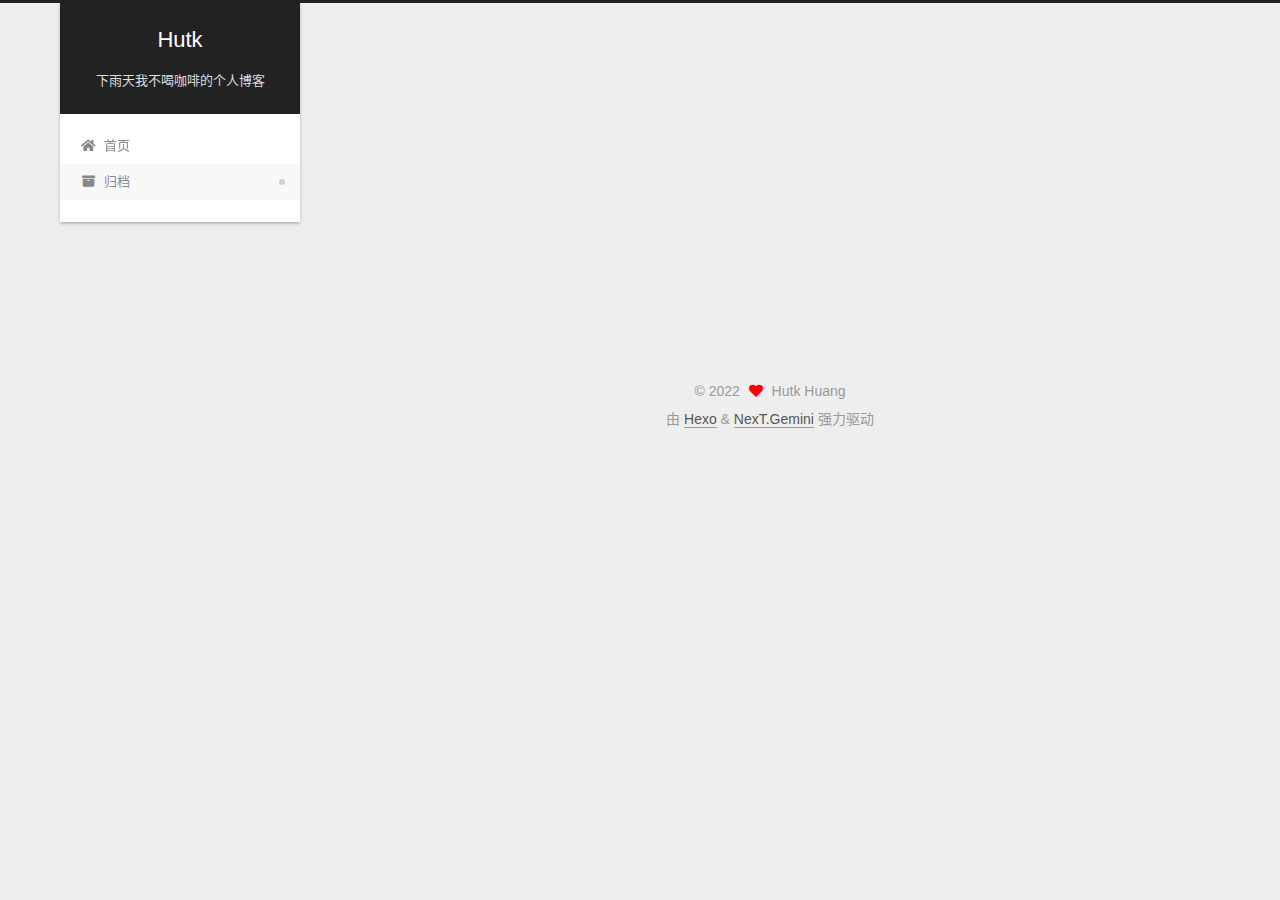
<file: archives/2022/01/index.html>
<!DOCTYPE html>
<html lang="zh-CN">
<head>
  <meta charset="UTF-8">
<meta name="viewport" content="width=device-width, initial-scale=1, maximum-scale=2">
<meta name="theme-color" content="#222">
<meta name="generator" content="Hexo 6.0.0">
  <link rel="apple-touch-icon" sizes="180x180" href="/images/apple-touch-icon-next.png">
  <link rel="icon" type="image/png" sizes="32x32" href="/images/favicon-32x32-next.png">
  <link rel="icon" type="image/png" sizes="16x16" href="/images/favicon-16x16-next.png">
  <link rel="mask-icon" href="/images/logo.svg" color="#222">

<link rel="stylesheet" href="/css/main.css">


<link rel="stylesheet" href="/lib/font-awesome/css/all.min.css">

<script id="hexo-configurations">
    var NexT = window.NexT || {};
    var CONFIG = {"hostname":"hutk.top","root":"/","scheme":"Gemini","version":"7.8.0","exturl":false,"sidebar":{"position":"left","display":"post","padding":18,"offset":12,"onmobile":false},"copycode":{"enable":false,"show_result":false,"style":null},"back2top":{"enable":true,"sidebar":false,"scrollpercent":false},"bookmark":{"enable":false,"color":"#222","save":"auto"},"fancybox":false,"mediumzoom":false,"lazyload":false,"pangu":false,"comments":{"style":"tabs","active":null,"storage":true,"lazyload":false,"nav":null},"algolia":{"hits":{"per_page":10},"labels":{"input_placeholder":"Search for Posts","hits_empty":"We didn't find any results for the search: ${query}","hits_stats":"${hits} results found in ${time} ms"}},"localsearch":{"enable":false,"trigger":"auto","top_n_per_article":1,"unescape":false,"preload":false},"motion":{"enable":true,"async":false,"transition":{"post_block":"fadeIn","post_header":"slideDownIn","post_body":"slideDownIn","coll_header":"slideLeftIn","sidebar":"slideUpIn"}}};
  </script>

  <meta property="og:type" content="website">
<meta property="og:title" content="Hutk">
<meta property="og:url" content="https://hutk.top/archives/2022/01/index.html">
<meta property="og:site_name" content="Hutk">
<meta property="og:locale" content="zh_CN">
<meta property="article:author" content="Hutk Huang">
<meta name="twitter:card" content="summary">

<link rel="canonical" href="https://hutk.top/archives/2022/01/">


<script id="page-configurations">
  // https://hexo.io/docs/variables.html
  CONFIG.page = {
    sidebar: "",
    isHome : false,
    isPost : false,
    lang   : 'zh-CN'
  };
</script>

  <title>归档 | Hutk</title>
  






  <noscript>
  <style>
  .use-motion .brand,
  .use-motion .menu-item,
  .sidebar-inner,
  .use-motion .post-block,
  .use-motion .pagination,
  .use-motion .comments,
  .use-motion .post-header,
  .use-motion .post-body,
  .use-motion .collection-header { opacity: initial; }

  .use-motion .site-title,
  .use-motion .site-subtitle {
    opacity: initial;
    top: initial;
  }

  .use-motion .logo-line-before i { left: initial; }
  .use-motion .logo-line-after i { right: initial; }
  </style>
</noscript>

</head>

<body itemscope itemtype="http://schema.org/WebPage">
  <div class="container use-motion">
    <div class="headband"></div>

    <header class="header" itemscope itemtype="http://schema.org/WPHeader">
      <div class="header-inner"><div class="site-brand-container">
  <div class="site-nav-toggle">
    <div class="toggle" aria-label="切换导航栏">
      <span class="toggle-line toggle-line-first"></span>
      <span class="toggle-line toggle-line-middle"></span>
      <span class="toggle-line toggle-line-last"></span>
    </div>
  </div>

  <div class="site-meta">

    <a href="/" class="brand" rel="start">
      <span class="logo-line-before"><i></i></span>
      <h1 class="site-title">Hutk</h1>
      <span class="logo-line-after"><i></i></span>
    </a>
      <p class="site-subtitle" itemprop="description">下雨天我不喝咖啡的个人博客</p>
  </div>

  <div class="site-nav-right">
    <div class="toggle popup-trigger">
    </div>
  </div>
</div>




<nav class="site-nav">
  <ul id="menu" class="main-menu menu">
        <li class="menu-item menu-item-home">

    <a href="/" rel="section"><i class="fa fa-home fa-fw"></i>首页</a>

  </li>
        <li class="menu-item menu-item-archives">

    <a href="/archives/" rel="section"><i class="fa fa-archive fa-fw"></i>归档</a>

  </li>
  </ul>
</nav>




</div>
    </header>

    
  <div class="back-to-top">
    <i class="fa fa-arrow-up"></i>
    <span>0%</span>
  </div>


    <main class="main">
      <div class="main-inner">
        <div class="content-wrap">
          

          <div class="content archive">
            

  
  
  
  <div class="post-block">
    <div class="posts-collapse">
      <div class="collection-title">
        <span class="collection-header">嗯..! 目前共计 1 篇日志。 继续努力。</span>
      </div>

      
    <div class="collection-year">
      <span class="collection-header">2022</span>
    </div>

  <article itemscope itemtype="http://schema.org/Article">
    <header class="post-header">

      <div class="post-meta">
        <time itemprop="dateCreated"
              datetime="2022-01-08T20:04:02+08:00"
              content="2022-01-08">
          01-08
        </time>
      </div>

      <div class="post-title">
          <a class="post-title-link" href="/2022/01/08/hello-world/" itemprop="url">
            <span itemprop="name">Hello World</span>
          </a>
      </div>

    </header>
  </article>


    </div>
  </div>
  
  
  

  



          </div>
          

<script>
  window.addEventListener('tabs:register', () => {
    let { activeClass } = CONFIG.comments;
    if (CONFIG.comments.storage) {
      activeClass = localStorage.getItem('comments_active') || activeClass;
    }
    if (activeClass) {
      let activeTab = document.querySelector(`a[href="#comment-${activeClass}"]`);
      if (activeTab) {
        activeTab.click();
      }
    }
  });
  if (CONFIG.comments.storage) {
    window.addEventListener('tabs:click', event => {
      if (!event.target.matches('.tabs-comment .tab-content .tab-pane')) return;
      let commentClass = event.target.classList[1];
      localStorage.setItem('comments_active', commentClass);
    });
  }
</script>

        </div>
          
  
  <div class="toggle sidebar-toggle">
    <span class="toggle-line toggle-line-first"></span>
    <span class="toggle-line toggle-line-middle"></span>
    <span class="toggle-line toggle-line-last"></span>
  </div>

  <aside class="sidebar">
    <div class="sidebar-inner">

      <ul class="sidebar-nav motion-element">
        <li class="sidebar-nav-toc">
          文章目录
        </li>
        <li class="sidebar-nav-overview">
          站点概览
        </li>
      </ul>

      <!--noindex-->
      <div class="post-toc-wrap sidebar-panel">
      </div>
      <!--/noindex-->

      <div class="site-overview-wrap sidebar-panel">
        <div class="site-author motion-element" itemprop="author" itemscope itemtype="http://schema.org/Person">
  <p class="site-author-name" itemprop="name">Hutk Huang</p>
  <div class="site-description" itemprop="description"></div>
</div>
<div class="site-state-wrap motion-element">
  <nav class="site-state">
      <div class="site-state-item site-state-posts">
          <a href="/archives/">
        
          <span class="site-state-item-count">1</span>
          <span class="site-state-item-name">日志</span>
        </a>
      </div>
  </nav>
</div>



      </div>

    </div>
  </aside>
  <div id="sidebar-dimmer"></div>


      </div>
    </main>

    <footer class="footer">
      <div class="footer-inner">
        

        

<div class="copyright">
  
  &copy; 
  <span itemprop="copyrightYear">2022</span>
  <span class="with-love">
    <i class="fa fa-heart"></i>
  </span>
  <span class="author" itemprop="copyrightHolder">Hutk Huang</span>
</div>
  <div class="powered-by">由 <a href="https://hexo.io/" class="theme-link" rel="noopener" target="_blank">Hexo</a> & <a href="https://theme-next.org/" class="theme-link" rel="noopener" target="_blank">NexT.Gemini</a> 强力驱动
  </div>

        








      </div>
    </footer>
  </div>

  
  <script src="/lib/anime.min.js"></script>
  <script src="/lib/velocity/velocity.min.js"></script>
  <script src="/lib/velocity/velocity.ui.min.js"></script>

<script src="/js/utils.js"></script>

<script src="/js/motion.js"></script>


<script src="/js/schemes/pisces.js"></script>


<script src="/js/next-boot.js"></script>




  















  

  

</body>
</html>
</file>
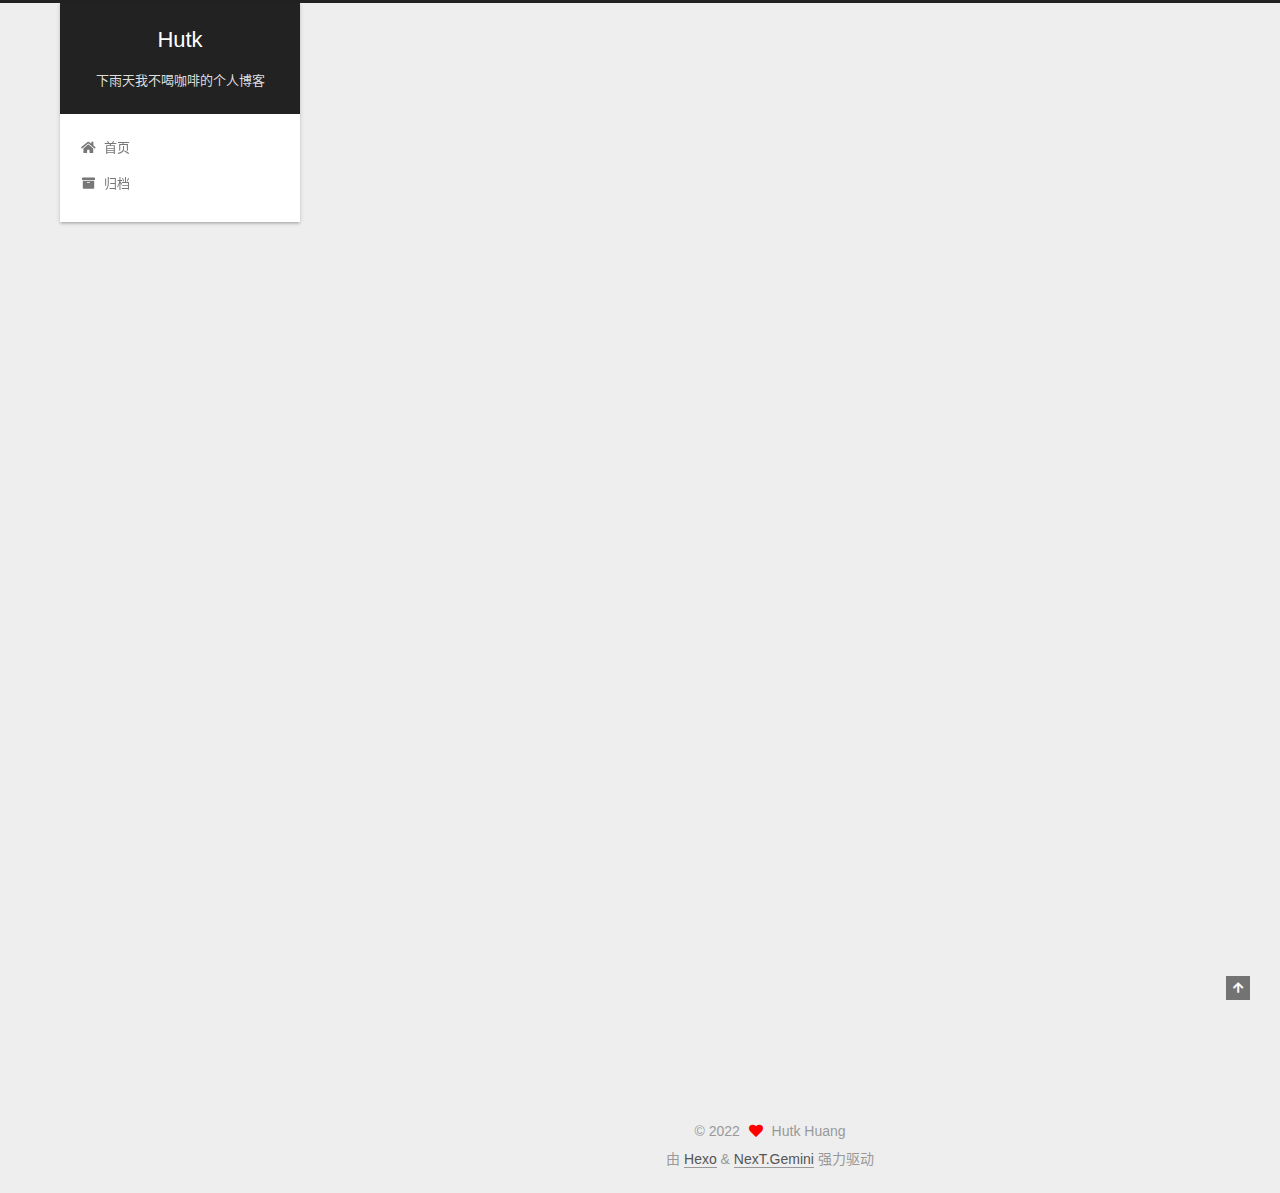
<file: 1970/01/01/hello-world/index.html>
<!DOCTYPE html>
<html lang="zh-CN">
<head>
  <meta charset="UTF-8">
<meta name="viewport" content="width=device-width, initial-scale=1, maximum-scale=2">
<meta name="theme-color" content="#222">
<meta name="generator" content="Hexo 6.0.0">
  <link rel="apple-touch-icon" sizes="180x180" href="/images/apple-touch-icon-next.png">
  <link rel="icon" type="image/png" sizes="32x32" href="/images/favicon-32x32-next.png">
  <link rel="icon" type="image/png" sizes="16x16" href="/images/favicon-16x16-next.png">
  <link rel="mask-icon" href="/images/logo.svg" color="#222">

<link rel="stylesheet" href="/css/main.css">


<link rel="stylesheet" href="/lib/font-awesome/css/all.min.css">

<script id="hexo-configurations">
    var NexT = window.NexT || {};
    var CONFIG = {"hostname":"hutk.top","root":"/","scheme":"Gemini","version":"7.8.0","exturl":false,"sidebar":{"position":"left","display":"post","padding":18,"offset":12,"onmobile":false},"copycode":{"enable":false,"show_result":false,"style":null},"back2top":{"enable":true,"sidebar":false,"scrollpercent":false},"bookmark":{"enable":false,"color":"#222","save":"auto"},"fancybox":false,"mediumzoom":false,"lazyload":false,"pangu":false,"comments":{"style":"tabs","active":null,"storage":true,"lazyload":false,"nav":null},"algolia":{"hits":{"per_page":10},"labels":{"input_placeholder":"Search for Posts","hits_empty":"We didn't find any results for the search: ${query}","hits_stats":"${hits} results found in ${time} ms"}},"localsearch":{"enable":false,"trigger":"auto","top_n_per_article":1,"unescape":false,"preload":false},"motion":{"enable":true,"async":false,"transition":{"post_block":"fadeIn","post_header":"slideDownIn","post_body":"slideDownIn","coll_header":"slideLeftIn","sidebar":"slideUpIn"}}};
  </script>

  <meta name="description" content="Welcome to Hexo! This is your very first post. Check documentation for more info. If you get any problems when using Hexo, you can find the answer in troubleshooting or you can ask me on GitHub. Quick">
<meta property="og:type" content="article">
<meta property="og:title" content="Hello World">
<meta property="og:url" content="https://hutk.top/1970/01/01/hello-world/index.html">
<meta property="og:site_name" content="Hutk">
<meta property="og:description" content="Welcome to Hexo! This is your very first post. Check documentation for more info. If you get any problems when using Hexo, you can find the answer in troubleshooting or you can ask me on GitHub. Quick">
<meta property="og:locale" content="zh_CN">
<meta property="article:published_time" content="1970-01-01T00:00:00.000Z">
<meta property="article:modified_time" content="2022-01-08T12:04:02.635Z">
<meta property="article:author" content="Hutk Huang">
<meta name="twitter:card" content="summary">

<link rel="canonical" href="https://hutk.top/1970/01/01/hello-world/">


<script id="page-configurations">
  // https://hexo.io/docs/variables.html
  CONFIG.page = {
    sidebar: "",
    isHome : false,
    isPost : true,
    lang   : 'zh-CN'
  };
</script>

  <title>Hello World | Hutk</title>
  






  <noscript>
  <style>
  .use-motion .brand,
  .use-motion .menu-item,
  .sidebar-inner,
  .use-motion .post-block,
  .use-motion .pagination,
  .use-motion .comments,
  .use-motion .post-header,
  .use-motion .post-body,
  .use-motion .collection-header { opacity: initial; }

  .use-motion .site-title,
  .use-motion .site-subtitle {
    opacity: initial;
    top: initial;
  }

  .use-motion .logo-line-before i { left: initial; }
  .use-motion .logo-line-after i { right: initial; }
  </style>
</noscript>

</head>

<body itemscope itemtype="http://schema.org/WebPage">
  <div class="container use-motion">
    <div class="headband"></div>

    <header class="header" itemscope itemtype="http://schema.org/WPHeader">
      <div class="header-inner"><div class="site-brand-container">
  <div class="site-nav-toggle">
    <div class="toggle" aria-label="切换导航栏">
      <span class="toggle-line toggle-line-first"></span>
      <span class="toggle-line toggle-line-middle"></span>
      <span class="toggle-line toggle-line-last"></span>
    </div>
  </div>

  <div class="site-meta">

    <a href="/" class="brand" rel="start">
      <span class="logo-line-before"><i></i></span>
      <h1 class="site-title">Hutk</h1>
      <span class="logo-line-after"><i></i></span>
    </a>
      <p class="site-subtitle" itemprop="description">下雨天我不喝咖啡的个人博客</p>
  </div>

  <div class="site-nav-right">
    <div class="toggle popup-trigger">
    </div>
  </div>
</div>




<nav class="site-nav">
  <ul id="menu" class="main-menu menu">
        <li class="menu-item menu-item-home">

    <a href="/" rel="section"><i class="fa fa-home fa-fw"></i>首页</a>

  </li>
        <li class="menu-item menu-item-archives">

    <a href="/archives/" rel="section"><i class="fa fa-archive fa-fw"></i>归档</a>

  </li>
  </ul>
</nav>




</div>
    </header>

    
  <div class="back-to-top">
    <i class="fa fa-arrow-up"></i>
    <span>0%</span>
  </div>


    <main class="main">
      <div class="main-inner">
        <div class="content-wrap">
          

          <div class="content post posts-expand">
            

    
  
  
  <article itemscope itemtype="http://schema.org/Article" class="post-block" lang="zh-CN">
    <link itemprop="mainEntityOfPage" href="https://hutk.top/1970/01/01/hello-world/">

    <span hidden itemprop="author" itemscope itemtype="http://schema.org/Person">
      <meta itemprop="image" content="/images/avatar.gif">
      <meta itemprop="name" content="Hutk Huang">
      <meta itemprop="description" content="">
    </span>

    <span hidden itemprop="publisher" itemscope itemtype="http://schema.org/Organization">
      <meta itemprop="name" content="Hutk">
    </span>
      <header class="post-header">
        <h1 class="post-title" itemprop="name headline">
          Hello World
        </h1>

        <div class="post-meta">
            <span class="post-meta-item">
              <span class="post-meta-item-icon">
                <i class="far fa-calendar"></i>
              </span>
              <span class="post-meta-item-text">发表于</span>

              <time title="创建时间：1970-01-01 08:00:00" itemprop="dateCreated datePublished" datetime="1970-01-01T08:00:00+08:00">1970-01-01</time>
            </span>
              <span class="post-meta-item">
                <span class="post-meta-item-icon">
                  <i class="far fa-calendar-check"></i>
                </span>
                <span class="post-meta-item-text">更新于</span>
                <time title="修改时间：2022-01-08 20:04:02" itemprop="dateModified" datetime="2022-01-08T20:04:02+08:00">2022-01-08</time>
              </span>

          

        </div>
      </header>

    
    
    
    <div class="post-body" itemprop="articleBody">

      
        <p>Welcome to <a target="_blank" rel="noopener" href="https://hexo.io/">Hexo</a>! This is your very first post. Check <a target="_blank" rel="noopener" href="https://hexo.io/docs/">documentation</a> for more info. If you get any problems when using Hexo, you can find the answer in <a target="_blank" rel="noopener" href="https://hexo.io/docs/troubleshooting.html">troubleshooting</a> or you can ask me on <a target="_blank" rel="noopener" href="https://github.com/hexojs/hexo/issues">GitHub</a>.</p>
<h2 id="Quick-Start"><a href="#Quick-Start" class="headerlink" title="Quick Start"></a>Quick Start</h2><h3 id="Create-a-new-post"><a href="#Create-a-new-post" class="headerlink" title="Create a new post"></a>Create a new post</h3><figure class="highlight bash"><table><tr><td class="gutter"><pre><span class="line">1</span><br></pre></td><td class="code"><pre><span class="line">$ hexo new <span class="string">&quot;My New Post&quot;</span></span><br></pre></td></tr></table></figure>

<p>More info: <a target="_blank" rel="noopener" href="https://hexo.io/docs/writing.html">Writing</a></p>
<h3 id="Run-server"><a href="#Run-server" class="headerlink" title="Run server"></a>Run server</h3><figure class="highlight bash"><table><tr><td class="gutter"><pre><span class="line">1</span><br></pre></td><td class="code"><pre><span class="line">$ hexo server</span><br></pre></td></tr></table></figure>

<p>More info: <a target="_blank" rel="noopener" href="https://hexo.io/docs/server.html">Server</a></p>
<h3 id="Generate-static-files"><a href="#Generate-static-files" class="headerlink" title="Generate static files"></a>Generate static files</h3><figure class="highlight bash"><table><tr><td class="gutter"><pre><span class="line">1</span><br></pre></td><td class="code"><pre><span class="line">$ hexo generate</span><br></pre></td></tr></table></figure>

<p>More info: <a target="_blank" rel="noopener" href="https://hexo.io/docs/generating.html">Generating</a></p>
<h3 id="Deploy-to-remote-sites"><a href="#Deploy-to-remote-sites" class="headerlink" title="Deploy to remote sites"></a>Deploy to remote sites</h3><figure class="highlight bash"><table><tr><td class="gutter"><pre><span class="line">1</span><br></pre></td><td class="code"><pre><span class="line">$ hexo deploy</span><br></pre></td></tr></table></figure>

<p>More info: <a target="_blank" rel="noopener" href="https://hexo.io/docs/one-command-deployment.html">Deployment</a></p>

    </div>

    
    
    

      <footer class="post-footer">

        


        
      </footer>
    
  </article>
  
  
  



          </div>
          

<script>
  window.addEventListener('tabs:register', () => {
    let { activeClass } = CONFIG.comments;
    if (CONFIG.comments.storage) {
      activeClass = localStorage.getItem('comments_active') || activeClass;
    }
    if (activeClass) {
      let activeTab = document.querySelector(`a[href="#comment-${activeClass}"]`);
      if (activeTab) {
        activeTab.click();
      }
    }
  });
  if (CONFIG.comments.storage) {
    window.addEventListener('tabs:click', event => {
      if (!event.target.matches('.tabs-comment .tab-content .tab-pane')) return;
      let commentClass = event.target.classList[1];
      localStorage.setItem('comments_active', commentClass);
    });
  }
</script>

        </div>
          
  
  <div class="toggle sidebar-toggle">
    <span class="toggle-line toggle-line-first"></span>
    <span class="toggle-line toggle-line-middle"></span>
    <span class="toggle-line toggle-line-last"></span>
  </div>

  <aside class="sidebar">
    <div class="sidebar-inner">

      <ul class="sidebar-nav motion-element">
        <li class="sidebar-nav-toc">
          文章目录
        </li>
        <li class="sidebar-nav-overview">
          站点概览
        </li>
      </ul>

      <!--noindex-->
      <div class="post-toc-wrap sidebar-panel">
          <div class="post-toc motion-element"><ol class="nav"><li class="nav-item nav-level-2"><a class="nav-link" href="#Quick-Start"><span class="nav-number">1.</span> <span class="nav-text">Quick Start</span></a><ol class="nav-child"><li class="nav-item nav-level-3"><a class="nav-link" href="#Create-a-new-post"><span class="nav-number">1.1.</span> <span class="nav-text">Create a new post</span></a></li><li class="nav-item nav-level-3"><a class="nav-link" href="#Run-server"><span class="nav-number">1.2.</span> <span class="nav-text">Run server</span></a></li><li class="nav-item nav-level-3"><a class="nav-link" href="#Generate-static-files"><span class="nav-number">1.3.</span> <span class="nav-text">Generate static files</span></a></li><li class="nav-item nav-level-3"><a class="nav-link" href="#Deploy-to-remote-sites"><span class="nav-number">1.4.</span> <span class="nav-text">Deploy to remote sites</span></a></li></ol></li></ol></div>
      </div>
      <!--/noindex-->

      <div class="site-overview-wrap sidebar-panel">
        <div class="site-author motion-element" itemprop="author" itemscope itemtype="http://schema.org/Person">
  <p class="site-author-name" itemprop="name">Hutk Huang</p>
  <div class="site-description" itemprop="description"></div>
</div>
<div class="site-state-wrap motion-element">
  <nav class="site-state">
      <div class="site-state-item site-state-posts">
          <a href="/archives/">
        
          <span class="site-state-item-count">1</span>
          <span class="site-state-item-name">日志</span>
        </a>
      </div>
  </nav>
</div>



      </div>

    </div>
  </aside>
  <div id="sidebar-dimmer"></div>


      </div>
    </main>

    <footer class="footer">
      <div class="footer-inner">
        

        

<div class="copyright">
  
  &copy; 
  <span itemprop="copyrightYear">2022</span>
  <span class="with-love">
    <i class="fa fa-heart"></i>
  </span>
  <span class="author" itemprop="copyrightHolder">Hutk Huang</span>
</div>
  <div class="powered-by">由 <a href="https://hexo.io/" class="theme-link" rel="noopener" target="_blank">Hexo</a> & <a href="https://theme-next.org/" class="theme-link" rel="noopener" target="_blank">NexT.Gemini</a> 强力驱动
  </div>

        








      </div>
    </footer>
  </div>

  
  <script src="/lib/anime.min.js"></script>
  <script src="/lib/velocity/velocity.min.js"></script>
  <script src="/lib/velocity/velocity.ui.min.js"></script>

<script src="/js/utils.js"></script>

<script src="/js/motion.js"></script>


<script src="/js/schemes/pisces.js"></script>


<script src="/js/next-boot.js"></script>




  















  

  

</body>
</html>
</file>
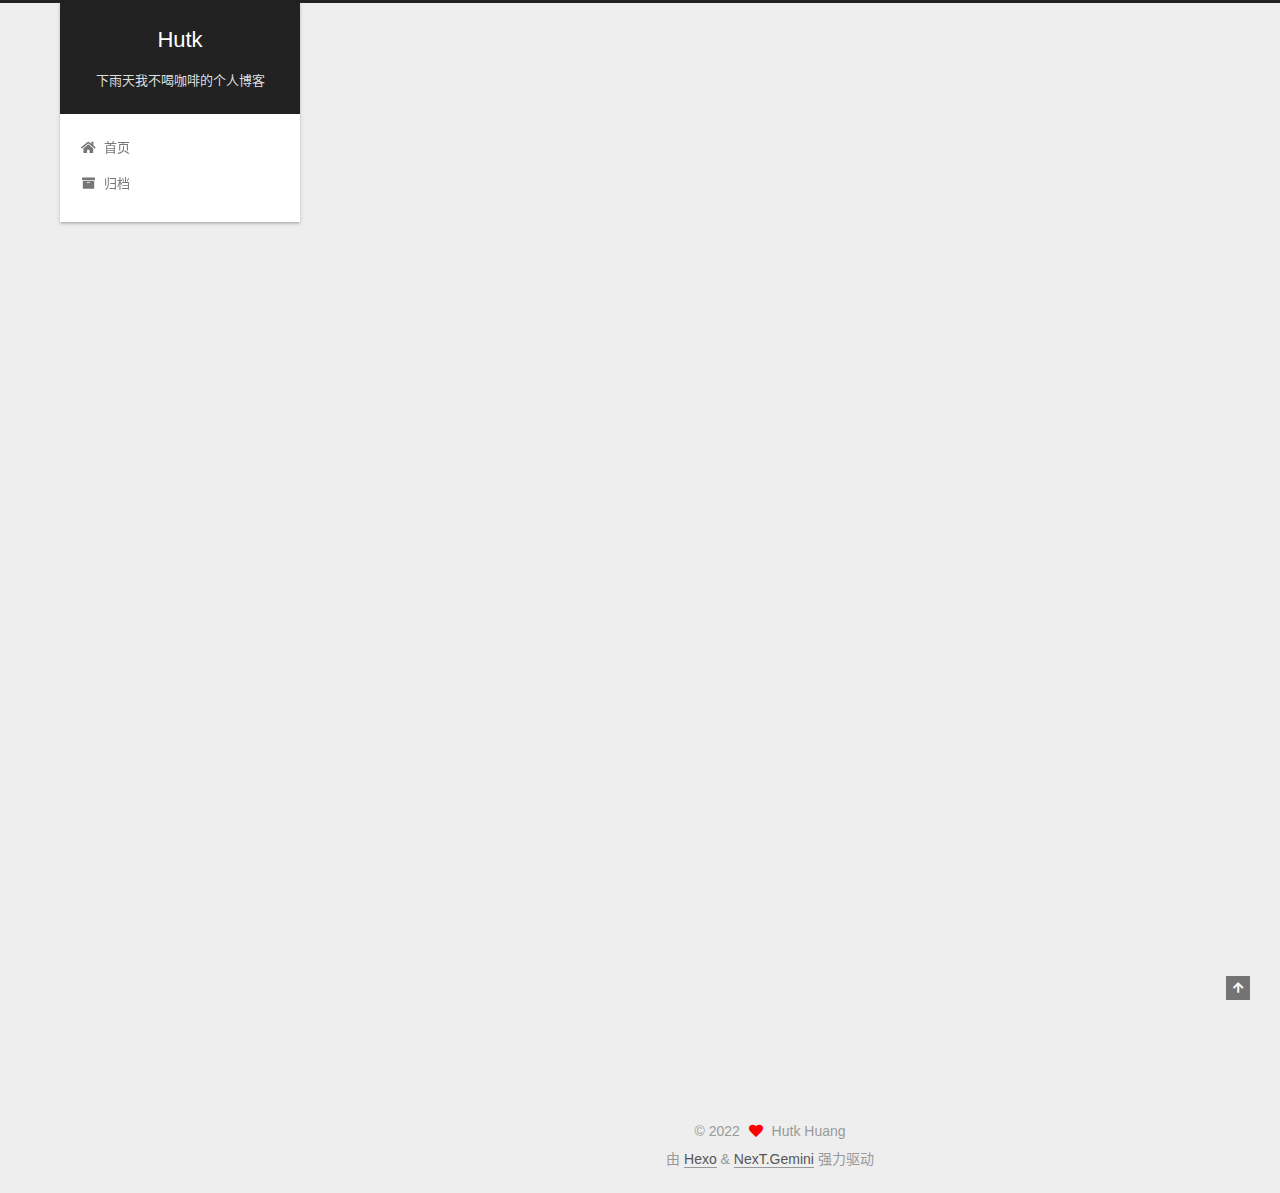
<file: 2022/01/08/hello-world/index.html>
<!DOCTYPE html>
<html lang="zh-CN">
<head>
  <meta charset="UTF-8">
<meta name="viewport" content="width=device-width, initial-scale=1, maximum-scale=2">
<meta name="theme-color" content="#222">
<meta name="generator" content="Hexo 6.0.0">
  <link rel="apple-touch-icon" sizes="180x180" href="/images/apple-touch-icon-next.png">
  <link rel="icon" type="image/png" sizes="32x32" href="/images/favicon-32x32-next.png">
  <link rel="icon" type="image/png" sizes="16x16" href="/images/favicon-16x16-next.png">
  <link rel="mask-icon" href="/images/logo.svg" color="#222">

<link rel="stylesheet" href="/css/main.css">


<link rel="stylesheet" href="/lib/font-awesome/css/all.min.css">

<script id="hexo-configurations">
    var NexT = window.NexT || {};
    var CONFIG = {"hostname":"hutk.top","root":"/","scheme":"Gemini","version":"7.8.0","exturl":false,"sidebar":{"position":"left","display":"post","padding":18,"offset":12,"onmobile":false},"copycode":{"enable":false,"show_result":false,"style":null},"back2top":{"enable":true,"sidebar":false,"scrollpercent":false},"bookmark":{"enable":false,"color":"#222","save":"auto"},"fancybox":false,"mediumzoom":false,"lazyload":false,"pangu":false,"comments":{"style":"tabs","active":null,"storage":true,"lazyload":false,"nav":null},"algolia":{"hits":{"per_page":10},"labels":{"input_placeholder":"Search for Posts","hits_empty":"We didn't find any results for the search: ${query}","hits_stats":"${hits} results found in ${time} ms"}},"localsearch":{"enable":false,"trigger":"auto","top_n_per_article":1,"unescape":false,"preload":false},"motion":{"enable":true,"async":false,"transition":{"post_block":"fadeIn","post_header":"slideDownIn","post_body":"slideDownIn","coll_header":"slideLeftIn","sidebar":"slideUpIn"}}};
  </script>

  <meta name="description" content="Welcome to Hexo! This is your very first post. Check documentation for more info. If you get any problems when using Hexo, you can find the answer in troubleshooting or you can ask me on GitHub. Quick">
<meta property="og:type" content="article">
<meta property="og:title" content="Hello World">
<meta property="og:url" content="https://hutk.top/2022/01/08/hello-world/index.html">
<meta property="og:site_name" content="Hutk">
<meta property="og:description" content="Welcome to Hexo! This is your very first post. Check documentation for more info. If you get any problems when using Hexo, you can find the answer in troubleshooting or you can ask me on GitHub. Quick">
<meta property="og:locale" content="zh_CN">
<meta property="article:published_time" content="2022-01-08T12:04:02.635Z">
<meta property="article:modified_time" content="2022-01-08T12:04:02.635Z">
<meta property="article:author" content="Hutk Huang">
<meta name="twitter:card" content="summary">

<link rel="canonical" href="https://hutk.top/2022/01/08/hello-world/">


<script id="page-configurations">
  // https://hexo.io/docs/variables.html
  CONFIG.page = {
    sidebar: "",
    isHome : false,
    isPost : true,
    lang   : 'zh-CN'
  };
</script>

  <title>Hello World | Hutk</title>
  






  <noscript>
  <style>
  .use-motion .brand,
  .use-motion .menu-item,
  .sidebar-inner,
  .use-motion .post-block,
  .use-motion .pagination,
  .use-motion .comments,
  .use-motion .post-header,
  .use-motion .post-body,
  .use-motion .collection-header { opacity: initial; }

  .use-motion .site-title,
  .use-motion .site-subtitle {
    opacity: initial;
    top: initial;
  }

  .use-motion .logo-line-before i { left: initial; }
  .use-motion .logo-line-after i { right: initial; }
  </style>
</noscript>

</head>

<body itemscope itemtype="http://schema.org/WebPage">
  <div class="container use-motion">
    <div class="headband"></div>

    <header class="header" itemscope itemtype="http://schema.org/WPHeader">
      <div class="header-inner"><div class="site-brand-container">
  <div class="site-nav-toggle">
    <div class="toggle" aria-label="切换导航栏">
      <span class="toggle-line toggle-line-first"></span>
      <span class="toggle-line toggle-line-middle"></span>
      <span class="toggle-line toggle-line-last"></span>
    </div>
  </div>

  <div class="site-meta">

    <a href="/" class="brand" rel="start">
      <span class="logo-line-before"><i></i></span>
      <h1 class="site-title">Hutk</h1>
      <span class="logo-line-after"><i></i></span>
    </a>
      <p class="site-subtitle" itemprop="description">下雨天我不喝咖啡的个人博客</p>
  </div>

  <div class="site-nav-right">
    <div class="toggle popup-trigger">
    </div>
  </div>
</div>




<nav class="site-nav">
  <ul id="menu" class="main-menu menu">
        <li class="menu-item menu-item-home">

    <a href="/" rel="section"><i class="fa fa-home fa-fw"></i>首页</a>

  </li>
        <li class="menu-item menu-item-archives">

    <a href="/archives/" rel="section"><i class="fa fa-archive fa-fw"></i>归档</a>

  </li>
  </ul>
</nav>




</div>
    </header>

    
  <div class="back-to-top">
    <i class="fa fa-arrow-up"></i>
    <span>0%</span>
  </div>


    <main class="main">
      <div class="main-inner">
        <div class="content-wrap">
          

          <div class="content post posts-expand">
            

    
  
  
  <article itemscope itemtype="http://schema.org/Article" class="post-block" lang="zh-CN">
    <link itemprop="mainEntityOfPage" href="https://hutk.top/2022/01/08/hello-world/">

    <span hidden itemprop="author" itemscope itemtype="http://schema.org/Person">
      <meta itemprop="image" content="/images/avatar.gif">
      <meta itemprop="name" content="Hutk Huang">
      <meta itemprop="description" content="">
    </span>

    <span hidden itemprop="publisher" itemscope itemtype="http://schema.org/Organization">
      <meta itemprop="name" content="Hutk">
    </span>
      <header class="post-header">
        <h1 class="post-title" itemprop="name headline">
          Hello World
        </h1>

        <div class="post-meta">
            <span class="post-meta-item">
              <span class="post-meta-item-icon">
                <i class="far fa-calendar"></i>
              </span>
              <span class="post-meta-item-text">发表于</span>

              <time title="创建时间：2022-01-08 20:04:02" itemprop="dateCreated datePublished" datetime="2022-01-08T20:04:02+08:00">2022-01-08</time>
            </span>

          

        </div>
      </header>

    
    
    
    <div class="post-body" itemprop="articleBody">

      
        <p>Welcome to <a target="_blank" rel="noopener" href="https://hexo.io/">Hexo</a>! This is your very first post. Check <a target="_blank" rel="noopener" href="https://hexo.io/docs/">documentation</a> for more info. If you get any problems when using Hexo, you can find the answer in <a target="_blank" rel="noopener" href="https://hexo.io/docs/troubleshooting.html">troubleshooting</a> or you can ask me on <a target="_blank" rel="noopener" href="https://github.com/hexojs/hexo/issues">GitHub</a>.</p>
<h2 id="Quick-Start"><a href="#Quick-Start" class="headerlink" title="Quick Start"></a>Quick Start</h2><h3 id="Create-a-new-post"><a href="#Create-a-new-post" class="headerlink" title="Create a new post"></a>Create a new post</h3><figure class="highlight bash"><table><tr><td class="gutter"><pre><span class="line">1</span><br></pre></td><td class="code"><pre><span class="line">$ hexo new <span class="string">&quot;My New Post&quot;</span></span><br></pre></td></tr></table></figure>

<p>More info: <a target="_blank" rel="noopener" href="https://hexo.io/docs/writing.html">Writing</a></p>
<h3 id="Run-server"><a href="#Run-server" class="headerlink" title="Run server"></a>Run server</h3><figure class="highlight bash"><table><tr><td class="gutter"><pre><span class="line">1</span><br></pre></td><td class="code"><pre><span class="line">$ hexo server</span><br></pre></td></tr></table></figure>

<p>More info: <a target="_blank" rel="noopener" href="https://hexo.io/docs/server.html">Server</a></p>
<h3 id="Generate-static-files"><a href="#Generate-static-files" class="headerlink" title="Generate static files"></a>Generate static files</h3><figure class="highlight bash"><table><tr><td class="gutter"><pre><span class="line">1</span><br></pre></td><td class="code"><pre><span class="line">$ hexo generate</span><br></pre></td></tr></table></figure>

<p>More info: <a target="_blank" rel="noopener" href="https://hexo.io/docs/generating.html">Generating</a></p>
<h3 id="Deploy-to-remote-sites"><a href="#Deploy-to-remote-sites" class="headerlink" title="Deploy to remote sites"></a>Deploy to remote sites</h3><figure class="highlight bash"><table><tr><td class="gutter"><pre><span class="line">1</span><br></pre></td><td class="code"><pre><span class="line">$ hexo deploy</span><br></pre></td></tr></table></figure>

<p>More info: <a target="_blank" rel="noopener" href="https://hexo.io/docs/one-command-deployment.html">Deployment</a></p>

    </div>

    
    
    

      <footer class="post-footer">

        


        
      </footer>
    
  </article>
  
  
  



          </div>
          

<script>
  window.addEventListener('tabs:register', () => {
    let { activeClass } = CONFIG.comments;
    if (CONFIG.comments.storage) {
      activeClass = localStorage.getItem('comments_active') || activeClass;
    }
    if (activeClass) {
      let activeTab = document.querySelector(`a[href="#comment-${activeClass}"]`);
      if (activeTab) {
        activeTab.click();
      }
    }
  });
  if (CONFIG.comments.storage) {
    window.addEventListener('tabs:click', event => {
      if (!event.target.matches('.tabs-comment .tab-content .tab-pane')) return;
      let commentClass = event.target.classList[1];
      localStorage.setItem('comments_active', commentClass);
    });
  }
</script>

        </div>
          
  
  <div class="toggle sidebar-toggle">
    <span class="toggle-line toggle-line-first"></span>
    <span class="toggle-line toggle-line-middle"></span>
    <span class="toggle-line toggle-line-last"></span>
  </div>

  <aside class="sidebar">
    <div class="sidebar-inner">

      <ul class="sidebar-nav motion-element">
        <li class="sidebar-nav-toc">
          文章目录
        </li>
        <li class="sidebar-nav-overview">
          站点概览
        </li>
      </ul>

      <!--noindex-->
      <div class="post-toc-wrap sidebar-panel">
          <div class="post-toc motion-element"><ol class="nav"><li class="nav-item nav-level-2"><a class="nav-link" href="#Quick-Start"><span class="nav-number">1.</span> <span class="nav-text">Quick Start</span></a><ol class="nav-child"><li class="nav-item nav-level-3"><a class="nav-link" href="#Create-a-new-post"><span class="nav-number">1.1.</span> <span class="nav-text">Create a new post</span></a></li><li class="nav-item nav-level-3"><a class="nav-link" href="#Run-server"><span class="nav-number">1.2.</span> <span class="nav-text">Run server</span></a></li><li class="nav-item nav-level-3"><a class="nav-link" href="#Generate-static-files"><span class="nav-number">1.3.</span> <span class="nav-text">Generate static files</span></a></li><li class="nav-item nav-level-3"><a class="nav-link" href="#Deploy-to-remote-sites"><span class="nav-number">1.4.</span> <span class="nav-text">Deploy to remote sites</span></a></li></ol></li></ol></div>
      </div>
      <!--/noindex-->

      <div class="site-overview-wrap sidebar-panel">
        <div class="site-author motion-element" itemprop="author" itemscope itemtype="http://schema.org/Person">
  <p class="site-author-name" itemprop="name">Hutk Huang</p>
  <div class="site-description" itemprop="description"></div>
</div>
<div class="site-state-wrap motion-element">
  <nav class="site-state">
      <div class="site-state-item site-state-posts">
          <a href="/archives/">
        
          <span class="site-state-item-count">1</span>
          <span class="site-state-item-name">日志</span>
        </a>
      </div>
  </nav>
</div>



      </div>

    </div>
  </aside>
  <div id="sidebar-dimmer"></div>


      </div>
    </main>

    <footer class="footer">
      <div class="footer-inner">
        

        

<div class="copyright">
  
  &copy; 
  <span itemprop="copyrightYear">2022</span>
  <span class="with-love">
    <i class="fa fa-heart"></i>
  </span>
  <span class="author" itemprop="copyrightHolder">Hutk Huang</span>
</div>
  <div class="powered-by">由 <a href="https://hexo.io/" class="theme-link" rel="noopener" target="_blank">Hexo</a> & <a href="https://theme-next.org/" class="theme-link" rel="noopener" target="_blank">NexT.Gemini</a> 强力驱动
  </div>

        








      </div>
    </footer>
  </div>

  
  <script src="/lib/anime.min.js"></script>
  <script src="/lib/velocity/velocity.min.js"></script>
  <script src="/lib/velocity/velocity.ui.min.js"></script>

<script src="/js/utils.js"></script>

<script src="/js/motion.js"></script>


<script src="/js/schemes/pisces.js"></script>


<script src="/js/next-boot.js"></script>




  















  

  

</body>
</html>
</file>
<file: css/main.css>
:root {
  --body-bg-color: #eee;
  --content-bg-color: #fff;
  --card-bg-color: #f5f5f5;
  --text-color: #555;
  --blockquote-color: #666;
  --link-color: #555;
  --link-hover-color: #222;
  --brand-color: #fff;
  --brand-hover-color: #fff;
  --table-row-odd-bg-color: #f9f9f9;
  --table-row-hover-bg-color: #f5f5f5;
  --menu-item-bg-color: #f5f5f5;
  --btn-default-bg: #fff;
  --btn-default-color: #555;
  --btn-default-border-color: #555;
  --btn-default-hover-bg: #222;
  --btn-default-hover-color: #fff;
  --btn-default-hover-border-color: #222;
}
html {
  line-height: 1.15; /* 1 */
  -webkit-text-size-adjust: 100%; /* 2 */
}
body {
  margin: 0;
}
main {
  display: block;
}
h1 {
  font-size: 2em;
  margin: 0.67em 0;
}
hr {
  box-sizing: content-box; /* 1 */
  height: 0; /* 1 */
  overflow: visible; /* 2 */
}
pre {
  font-family: monospace, monospace; /* 1 */
  font-size: 1em; /* 2 */
}
a {
  background: transparent;
}
abbr[title] {
  border-bottom: none; /* 1 */
  text-decoration: underline; /* 2 */
  text-decoration: underline dotted; /* 2 */
}
b,
strong {
  font-weight: bolder;
}
code,
kbd,
samp {
  font-family: monospace, monospace; /* 1 */
  font-size: 1em; /* 2 */
}
small {
  font-size: 80%;
}
sub,
sup {
  font-size: 75%;
  line-height: 0;
  position: relative;
  vertical-align: baseline;
}
sub {
  bottom: -0.25em;
}
sup {
  top: -0.5em;
}
img {
  border-style: none;
}
button,
input,
optgroup,
select,
textarea {
  font-family: inherit; /* 1 */
  font-size: 100%; /* 1 */
  line-height: 1.15; /* 1 */
  margin: 0; /* 2 */
}
button,
input {
/* 1 */
  overflow: visible;
}
button,
select {
/* 1 */
  text-transform: none;
}
button,
[type='button'],
[type='reset'],
[type='submit'] {
  -webkit-appearance: button;
}
button::-moz-focus-inner,
[type='button']::-moz-focus-inner,
[type='reset']::-moz-focus-inner,
[type='submit']::-moz-focus-inner {
  border-style: none;
  padding: 0;
}
button:-moz-focusring,
[type='button']:-moz-focusring,
[type='reset']:-moz-focusring,
[type='submit']:-moz-focusring {
  outline: 1px dotted ButtonText;
}
fieldset {
  padding: 0.35em 0.75em 0.625em;
}
legend {
  box-sizing: border-box; /* 1 */
  color: inherit; /* 2 */
  display: table; /* 1 */
  max-width: 100%; /* 1 */
  padding: 0; /* 3 */
  white-space: normal; /* 1 */
}
progress {
  vertical-align: baseline;
}
textarea {
  overflow: auto;
}
[type='checkbox'],
[type='radio'] {
  box-sizing: border-box; /* 1 */
  padding: 0; /* 2 */
}
[type='number']::-webkit-inner-spin-button,
[type='number']::-webkit-outer-spin-button {
  height: auto;
}
[type='search'] {
  outline-offset: -2px; /* 2 */
  -webkit-appearance: textfield; /* 1 */
}
[type='search']::-webkit-search-decoration {
  -webkit-appearance: none;
}
::-webkit-file-upload-button {
  font: inherit; /* 2 */
  -webkit-appearance: button; /* 1 */
}
details {
  display: block;
}
summary {
  display: list-item;
}
template {
  display: none;
}
[hidden] {
  display: none;
}
::selection {
  background: #262a30;
  color: #eee;
}
html,
body {
  height: 100%;
}
body {
  background: var(--body-bg-color);
  color: var(--text-color);
  font-family: 'Lato', "PingFang SC", "Microsoft YaHei", sans-serif;
  font-size: 1em;
  line-height: 2;
}
@media (max-width: 991px) {
  body {
    padding-left: 0 !important;
    padding-right: 0 !important;
  }
}
h1,
h2,
h3,
h4,
h5,
h6 {
  font-family: 'Lato', "PingFang SC", "Microsoft YaHei", sans-serif;
  font-weight: bold;
  line-height: 1.5;
  margin: 20px 0 15px;
}
h1 {
  font-size: 1.5em;
}
h2 {
  font-size: 1.375em;
}
h3 {
  font-size: 1.25em;
}
h4 {
  font-size: 1.125em;
}
h5 {
  font-size: 1em;
}
h6 {
  font-size: 0.875em;
}
p {
  margin: 0 0 20px 0;
}
a,
span.exturl {
  border-bottom: 1px solid #999;
  color: var(--link-color);
  outline: 0;
  text-decoration: none;
  overflow-wrap: break-word;
  word-wrap: break-word;
  cursor: pointer;
}
a:hover,
span.exturl:hover {
  border-bottom-color: var(--link-hover-color);
  color: var(--link-hover-color);
}
iframe,
img,
video {
  display: block;
  margin-left: auto;
  margin-right: auto;
  max-width: 100%;
}
hr {
  background-image: repeating-linear-gradient(-45deg, #ddd, #ddd 4px, transparent 4px, transparent 8px);
  border: 0;
  height: 3px;
  margin: 40px 0;
}
blockquote {
  border-left: 4px solid #ddd;
  color: var(--blockquote-color);
  margin: 0;
  padding: 0 15px;
}
blockquote cite::before {
  content: '-';
  padding: 0 5px;
}
dt {
  font-weight: bold;
}
dd {
  margin: 0;
  padding: 0;
}
kbd {
  background-color: #f5f5f5;
  background-image: linear-gradient(#eee, #fff, #eee);
  border: 1px solid #ccc;
  border-radius: 0.2em;
  box-shadow: 0.1em 0.1em 0.2em rgba(0,0,0,0.1);
  color: #555;
  font-family: inherit;
  padding: 0.1em 0.3em;
  white-space: nowrap;
}
.table-container {
  overflow: auto;
}
table {
  border-collapse: collapse;
  border-spacing: 0;
  font-size: 0.875em;
  margin: 0 0 20px 0;
  width: 100%;
}
tbody tr:nth-of-type(odd) {
  background: var(--table-row-odd-bg-color);
}
tbody tr:hover {
  background: var(--table-row-hover-bg-color);
}
caption,
th,
td {
  font-weight: normal;
  padding: 8px;
  vertical-align: middle;
}
th,
td {
  border: 1px solid #ddd;
  border-bottom: 3px solid #ddd;
}
th {
  font-weight: 700;
  padding-bottom: 10px;
}
td {
  border-bottom-width: 1px;
}
.btn {
  background: var(--btn-default-bg);
  border: 2px solid var(--btn-default-border-color);
  border-radius: 2px;
  color: var(--btn-default-color);
  display: inline-block;
  font-size: 0.875em;
  line-height: 2;
  padding: 0 20px;
  text-decoration: none;
  transition-property: background-color;
  transition-delay: 0s;
  transition-duration: 0.2s;
  transition-timing-function: ease-in-out;
}
.btn:hover {
  background: var(--btn-default-hover-bg);
  border-color: var(--btn-default-hover-border-color);
  color: var(--btn-default-hover-color);
}
.btn + .btn {
  margin: 0 0 8px 8px;
}
.btn .fa-fw {
  text-align: left;
  width: 1.285714285714286em;
}
.toggle {
  line-height: 0;
}
.toggle .toggle-line {
  background: #fff;
  display: inline-block;
  height: 2px;
  left: 0;
  position: relative;
  top: 0;
  transition: all 0.4s;
  vertical-align: top;
  width: 100%;
}
.toggle .toggle-line:not(:first-child) {
  margin-top: 3px;
}
.toggle.toggle-arrow .toggle-line-first {
  left: 50%;
  top: 2px;
  transform: rotate(45deg);
  width: 50%;
}
.toggle.toggle-arrow .toggle-line-middle {
  left: 2px;
  width: 90%;
}
.toggle.toggle-arrow .toggle-line-last {
  left: 50%;
  top: -2px;
  transform: rotate(-45deg);
  width: 50%;
}
.toggle.toggle-close .toggle-line-first {
  transform: rotate(-45deg);
  top: 5px;
}
.toggle.toggle-close .toggle-line-middle {
  opacity: 0;
}
.toggle.toggle-close .toggle-line-last {
  transform: rotate(45deg);
  top: -5px;
}
.highlight,
pre {
  background: #f7f7f7;
  color: #4d4d4c;
  line-height: 1.6;
  margin: 0 auto 20px;
}
pre,
code {
  font-family: consolas, Menlo, monospace, "PingFang SC", "Microsoft YaHei";
}
code {
  background: #eee;
  border-radius: 3px;
  color: #555;
  padding: 2px 4px;
  overflow-wrap: break-word;
  word-wrap: break-word;
}
.highlight *::selection {
  background: #d6d6d6;
}
.highlight pre {
  border: 0;
  margin: 0;
  padding: 10px 0;
}
.highlight table {
  border: 0;
  margin: 0;
  width: auto;
}
.highlight td {
  border: 0;
  padding: 0;
}
.highlight figcaption {
  background: #eff2f3;
  color: #4d4d4c;
  display: flex;
  font-size: 0.875em;
  justify-content: space-between;
  line-height: 1.2;
  padding: 0.5em;
}
.highlight figcaption a {
  color: #4d4d4c;
}
.highlight figcaption a:hover {
  border-bottom-color: #4d4d4c;
}
.highlight .gutter {
  -moz-user-select: none;
  -ms-user-select: none;
  -webkit-user-select: none;
  user-select: none;
}
.highlight .gutter pre {
  background: #eff2f3;
  color: #869194;
  padding-left: 10px;
  padding-right: 10px;
  text-align: right;
}
.highlight .code pre {
  background: #f7f7f7;
  padding-left: 10px;
  width: 100%;
}
.gist table {
  width: auto;
}
.gist table td {
  border: 0;
}
pre {
  overflow: auto;
  padding: 10px;
}
pre code {
  background: none;
  color: #4d4d4c;
  font-size: 0.875em;
  padding: 0;
  text-shadow: none;
}
pre .deletion {
  background: #fdd;
}
pre .addition {
  background: #dfd;
}
pre .meta {
  color: #eab700;
  -moz-user-select: none;
  -ms-user-select: none;
  -webkit-user-select: none;
  user-select: none;
}
pre .comment {
  color: #8e908c;
}
pre .variable,
pre .attribute,
pre .tag,
pre .name,
pre .regexp,
pre .ruby .constant,
pre .xml .tag .title,
pre .xml .pi,
pre .xml .doctype,
pre .html .doctype,
pre .css .id,
pre .css .class,
pre .css .pseudo {
  color: #c82829;
}
pre .number,
pre .preprocessor,
pre .built_in,
pre .builtin-name,
pre .literal,
pre .params,
pre .constant,
pre .command {
  color: #f5871f;
}
pre .ruby .class .title,
pre .css .rules .attribute,
pre .string,
pre .symbol,
pre .value,
pre .inheritance,
pre .header,
pre .ruby .symbol,
pre .xml .cdata,
pre .special,
pre .formula {
  color: #718c00;
}
pre .title,
pre .css .hexcolor {
  color: #3e999f;
}
pre .function,
pre .python .decorator,
pre .python .title,
pre .ruby .function .title,
pre .ruby .title .keyword,
pre .perl .sub,
pre .javascript .title,
pre .coffeescript .title {
  color: #4271ae;
}
pre .keyword,
pre .javascript .function {
  color: #8959a8;
}
.blockquote-center {
  border-left: none;
  margin: 40px 0;
  padding: 0;
  position: relative;
  text-align: center;
}
.blockquote-center .fa {
  display: block;
  opacity: 0.6;
  position: absolute;
  width: 100%;
}
.blockquote-center .fa-quote-left {
  border-top: 1px solid #ccc;
  text-align: left;
  top: -20px;
}
.blockquote-center .fa-quote-right {
  border-bottom: 1px solid #ccc;
  text-align: right;
  bottom: -20px;
}
.blockquote-center p,
.blockquote-center div {
  text-align: center;
}
.post-body .group-picture img {
  margin: 0 auto;
  padding: 0 3px;
}
.group-picture-row {
  margin-bottom: 6px;
  overflow: hidden;
}
.group-picture-column {
  float: left;
  margin-bottom: 10px;
}
.post-body .label {
  color: #555;
  display: inline;
  padding: 0 2px;
}
.post-body .label.default {
  background: #f0f0f0;
}
.post-body .label.primary {
  background: #efe6f7;
}
.post-body .label.info {
  background: #e5f2f8;
}
.post-body .label.success {
  background: #e7f4e9;
}
.post-body .label.warning {
  background: #fcf6e1;
}
.post-body .label.danger {
  background: #fae8eb;
}
.post-body .tabs {
  margin-bottom: 20px;
}
.post-body .tabs,
.tabs-comment {
  display: block;
  padding-top: 10px;
  position: relative;
}
.post-body .tabs ul.nav-tabs,
.tabs-comment ul.nav-tabs {
  display: flex;
  flex-wrap: wrap;
  margin: 0;
  margin-bottom: -1px;
  padding: 0;
}
@media (max-width: 413px) {
  .post-body .tabs ul.nav-tabs,
  .tabs-comment ul.nav-tabs {
    display: block;
    margin-bottom: 5px;
  }
}
.post-body .tabs ul.nav-tabs li.tab,
.tabs-comment ul.nav-tabs li.tab {
  border-bottom: 1px solid #ddd;
  border-left: 1px solid transparent;
  border-right: 1px solid transparent;
  border-top: 3px solid transparent;
  flex-grow: 1;
  list-style-type: none;
  border-radius: 0 0 0 0;
}
@media (max-width: 413px) {
  .post-body .tabs ul.nav-tabs li.tab,
  .tabs-comment ul.nav-tabs li.tab {
    border-bottom: 1px solid transparent;
    border-left: 3px solid transparent;
    border-right: 1px solid transparent;
    border-top: 1px solid transparent;
  }
}
@media (max-width: 413px) {
  .post-body .tabs ul.nav-tabs li.tab,
  .tabs-comment ul.nav-tabs li.tab {
    border-radius: 0;
  }
}
.post-body .tabs ul.nav-tabs li.tab a,
.tabs-comment ul.nav-tabs li.tab a {
  border-bottom: initial;
  display: block;
  line-height: 1.8;
  outline: 0;
  padding: 0.25em 0.75em;
  text-align: center;
  transition-delay: 0s;
  transition-duration: 0.2s;
  transition-timing-function: ease-out;
}
.post-body .tabs ul.nav-tabs li.tab a i,
.tabs-comment ul.nav-tabs li.tab a i {
  width: 1.285714285714286em;
}
.post-body .tabs ul.nav-tabs li.tab.active,
.tabs-comment ul.nav-tabs li.tab.active {
  border-bottom: 1px solid transparent;
  border-left: 1px solid #ddd;
  border-right: 1px solid #ddd;
  border-top: 3px solid #fc6423;
}
@media (max-width: 413px) {
  .post-body .tabs ul.nav-tabs li.tab.active,
  .tabs-comment ul.nav-tabs li.tab.active {
    border-bottom: 1px solid #ddd;
    border-left: 3px solid #fc6423;
    border-right: 1px solid #ddd;
    border-top: 1px solid #ddd;
  }
}
.post-body .tabs ul.nav-tabs li.tab.active a,
.tabs-comment ul.nav-tabs li.tab.active a {
  color: var(--link-color);
  cursor: default;
}
.post-body .tabs .tab-content .tab-pane,
.tabs-comment .tab-content .tab-pane {
  border: 1px solid #ddd;
  border-top: 0;
  padding: 20px 20px 0 20px;
  border-radius: 0;
}
.post-body .tabs .tab-content .tab-pane:not(.active),
.tabs-comment .tab-content .tab-pane:not(.active) {
  display: none;
}
.post-body .tabs .tab-content .tab-pane.active,
.tabs-comment .tab-content .tab-pane.active {
  display: block;
}
.post-body .tabs .tab-content .tab-pane.active:nth-of-type(1),
.tabs-comment .tab-content .tab-pane.active:nth-of-type(1) {
  border-radius: 0 0 0 0;
}
@media (max-width: 413px) {
  .post-body .tabs .tab-content .tab-pane.active:nth-of-type(1),
  .tabs-comment .tab-content .tab-pane.active:nth-of-type(1) {
    border-radius: 0;
  }
}
.post-body .note {
  border-radius: 3px;
  margin-bottom: 20px;
  padding: 1em;
  position: relative;
  border: 1px solid #eee;
  border-left-width: 5px;
}
.post-body .note h2,
.post-body .note h3,
.post-body .note h4,
.post-body .note h5,
.post-body .note h6 {
  margin-top: 0;
  border-bottom: initial;
  margin-bottom: 0;
  padding-top: 0;
}
.post-body .note p:first-child,
.post-body .note ul:first-child,
.post-body .note ol:first-child,
.post-body .note table:first-child,
.post-body .note pre:first-child,
.post-body .note blockquote:first-child,
.post-body .note img:first-child {
  margin-top: 0;
}
.post-body .note p:last-child,
.post-body .note ul:last-child,
.post-body .note ol:last-child,
.post-body .note table:last-child,
.post-body .note pre:last-child,
.post-body .note blockquote:last-child,
.post-body .note img:last-child {
  margin-bottom: 0;
}
.post-body .note.default {
  border-left-color: #777;
}
.post-body .note.default h2,
.post-body .note.default h3,
.post-body .note.default h4,
.post-body .note.default h5,
.post-body .note.default h6 {
  color: #777;
}
.post-body .note.primary {
  border-left-color: #6f42c1;
}
.post-body .note.primary h2,
.post-body .note.primary h3,
.post-body .note.primary h4,
.post-body .note.primary h5,
.post-body .note.primary h6 {
  color: #6f42c1;
}
.post-body .note.info {
  border-left-color: #428bca;
}
.post-body .note.info h2,
.post-body .note.info h3,
.post-body .note.info h4,
.post-body .note.info h5,
.post-body .note.info h6 {
  color: #428bca;
}
.post-body .note.success {
  border-left-color: #5cb85c;
}
.post-body .note.success h2,
.post-body .note.success h3,
.post-body .note.success h4,
.post-body .note.success h5,
.post-body .note.success h6 {
  color: #5cb85c;
}
.post-body .note.warning {
  border-left-color: #f0ad4e;
}
.post-body .note.warning h2,
.post-body .note.warning h3,
.post-body .note.warning h4,
.post-body .note.warning h5,
.post-body .note.warning h6 {
  color: #f0ad4e;
}
.post-body .note.danger {
  border-left-color: #d9534f;
}
.post-body .note.danger h2,
.post-body .note.danger h3,
.post-body .note.danger h4,
.post-body .note.danger h5,
.post-body .note.danger h6 {
  color: #d9534f;
}
.pagination .prev,
.pagination .next,
.pagination .page-number,
.pagination .space {
  display: inline-block;
  margin: 0 10px;
  padding: 0 11px;
  position: relative;
  top: -1px;
}
@media (max-width: 767px) {
  .pagination .prev,
  .pagination .next,
  .pagination .page-number,
  .pagination .space {
    margin: 0 5px;
  }
}
.pagination {
  border-top: 1px solid #eee;
  margin: 120px 0 0;
  text-align: center;
}
.pagination .prev,
.pagination .next,
.pagination .page-number {
  border-bottom: 0;
  border-top: 1px solid #eee;
  transition-property: border-color;
  transition-delay: 0s;
  transition-duration: 0.2s;
  transition-timing-function: ease-in-out;
}
.pagination .prev:hover,
.pagination .next:hover,
.pagination .page-number:hover {
  border-top-color: #222;
}
.pagination .space {
  margin: 0;
  padding: 0;
}
.pagination .prev {
  margin-left: 0;
}
.pagination .next {
  margin-right: 0;
}
.pagination .page-number.current {
  background: #ccc;
  border-top-color: #ccc;
  color: #fff;
}
@media (max-width: 767px) {
  .pagination {
    border-top: none;
  }
  .pagination .prev,
  .pagination .next,
  .pagination .page-number {
    border-bottom: 1px solid #eee;
    border-top: 0;
    margin-bottom: 10px;
    padding: 0 10px;
  }
  .pagination .prev:hover,
  .pagination .next:hover,
  .pagination .page-number:hover {
    border-bottom-color: #222;
  }
}
.comments {
  margin-top: 60px;
  overflow: hidden;
}
.comment-button-group {
  display: flex;
  flex-wrap: wrap-reverse;
  justify-content: center;
  margin: 1em 0;
}
.comment-button-group .comment-button {
  margin: 0.1em 0.2em;
}
.comment-button-group .comment-button.active {
  background: var(--btn-default-hover-bg);
  border-color: var(--btn-default-hover-border-color);
  color: var(--btn-default-hover-color);
}
.comment-position {
  display: none;
}
.comment-position.active {
  display: block;
}
.tabs-comment {
  background: var(--content-bg-color);
  margin-top: 4em;
  padding-top: 0;
}
.tabs-comment .comments {
  border: 0;
  box-shadow: none;
  margin-top: 0;
  padding-top: 0;
}
.container {
  min-height: 100%;
  position: relative;
}
.main-inner {
  margin: 0 auto;
  width: calc(100% - 20px);
}
@media (min-width: 1200px) {
  .main-inner {
    width: 1160px;
  }
}
@media (min-width: 1600px) {
  .main-inner {
    width: 73%;
  }
}
@media (max-width: 767px) {
  .content-wrap {
    padding: 0 20px;
  }
}
.header {
  background: transparent;
}
.header-inner {
  margin: 0 auto;
  width: calc(100% - 20px);
}
@media (min-width: 1200px) {
  .header-inner {
    width: 1160px;
  }
}
@media (min-width: 1600px) {
  .header-inner {
    width: 73%;
  }
}
.site-brand-container {
  display: flex;
  flex-shrink: 0;
  padding: 0 10px;
}
.headband {
  background: #222;
  height: 3px;
}
.site-meta {
  flex-grow: 1;
  text-align: center;
}
@media (max-width: 767px) {
  .site-meta {
    text-align: center;
  }
}
.brand {
  border-bottom: none;
  color: var(--brand-color);
  display: inline-block;
  line-height: 1.375em;
  padding: 0 40px;
  position: relative;
}
.brand:hover {
  color: var(--brand-hover-color);
}
.site-title {
  font-family: 'Lato', "PingFang SC", "Microsoft YaHei", sans-serif;
  font-size: 1.375em;
  font-weight: normal;
  margin: 0;
}
.site-subtitle {
  color: #ddd;
  font-size: 0.8125em;
  margin: 10px 0;
}
.use-motion .brand {
  opacity: 0;
}
.use-motion .site-title,
.use-motion .site-subtitle,
.use-motion .custom-logo-image {
  opacity: 0;
  position: relative;
  top: -10px;
}
.site-nav-toggle,
.site-nav-right {
  display: none;
}
@media (max-width: 767px) {
  .site-nav-toggle,
  .site-nav-right {
    display: flex;
    flex-direction: column;
    justify-content: center;
  }
}
.site-nav-toggle .toggle,
.site-nav-right .toggle {
  color: var(--text-color);
  padding: 10px;
  width: 22px;
}
.site-nav-toggle .toggle .toggle-line,
.site-nav-right .toggle .toggle-line {
  background: var(--text-color);
  border-radius: 1px;
}
.site-nav {
  display: block;
}
@media (max-width: 767px) {
  .site-nav {
    clear: both;
    display: none;
  }
}
.site-nav.site-nav-on {
  display: block;
}
.menu {
  margin-top: 20px;
  padding-left: 0;
  text-align: center;
}
.menu-item {
  display: inline-block;
  list-style: none;
  margin: 0 10px;
}
@media (max-width: 767px) {
  .menu-item {
    display: block;
    margin-top: 10px;
  }
  .menu-item.menu-item-search {
    display: none;
  }
}
.menu-item a,
.menu-item span.exturl {
  border-bottom: 0;
  display: block;
  font-size: 0.8125em;
  transition-property: border-color;
  transition-delay: 0s;
  transition-duration: 0.2s;
  transition-timing-function: ease-in-out;
}
@media (hover: none) {
  .menu-item a:hover,
  .menu-item span.exturl:hover {
    border-bottom-color: transparent !important;
  }
}
.menu-item .fa,
.menu-item .fab,
.menu-item .far,
.menu-item .fas {
  margin-right: 8px;
}
.menu-item .badge {
  display: inline-block;
  font-weight: bold;
  line-height: 1;
  margin-left: 0.35em;
  margin-top: 0.35em;
  text-align: center;
  white-space: nowrap;
}
@media (max-width: 767px) {
  .menu-item .badge {
    float: right;
    margin-left: 0;
  }
}
.menu-item-active a,
.menu .menu-item a:hover,
.menu .menu-item span.exturl:hover {
  background: var(--menu-item-bg-color);
}
.use-motion .menu-item {
  opacity: 0;
}
.sidebar {
  background: #222;
  bottom: 0;
  box-shadow: inset 0 2px 6px #000;
  position: fixed;
  top: 0;
}
@media (max-width: 991px) {
  .sidebar {
    display: none;
  }
}
.sidebar-inner {
  color: #999;
  padding: 18px 10px;
  text-align: center;
}
.cc-license {
  margin-top: 10px;
  text-align: center;
}
.cc-license .cc-opacity {
  border-bottom: none;
  opacity: 0.7;
}
.cc-license .cc-opacity:hover {
  opacity: 0.9;
}
.cc-license img {
  display: inline-block;
}
.site-author-image {
  border: 1px solid #eee;
  display: block;
  margin: 0 auto;
  max-width: 120px;
  padding: 2px;
}
.site-author-name {
  color: var(--text-color);
  font-weight: 600;
  margin: 0;
  text-align: center;
}
.site-description {
  color: #999;
  font-size: 0.8125em;
  margin-top: 0;
  text-align: center;
}
.links-of-author {
  margin-top: 15px;
}
.links-of-author a,
.links-of-author span.exturl {
  border-bottom-color: #555;
  display: inline-block;
  font-size: 0.8125em;
  margin-bottom: 10px;
  margin-right: 10px;
  vertical-align: middle;
}
.links-of-author a::before,
.links-of-author span.exturl::before {
  background: #c4581f;
  border-radius: 50%;
  content: ' ';
  display: inline-block;
  height: 4px;
  margin-right: 3px;
  vertical-align: middle;
  width: 4px;
}
.sidebar-button {
  margin-top: 15px;
}
.sidebar-button a {
  border: 1px solid #fc6423;
  border-radius: 4px;
  color: #fc6423;
  display: inline-block;
  padding: 0 15px;
}
.sidebar-button a .fa,
.sidebar-button a .fab,
.sidebar-button a .far,
.sidebar-button a .fas {
  margin-right: 5px;
}
.sidebar-button a:hover {
  background: #fc6423;
  border: 1px solid #fc6423;
  color: #fff;
}
.sidebar-button a:hover .fa,
.sidebar-button a:hover .fab,
.sidebar-button a:hover .far,
.sidebar-button a:hover .fas {
  color: #fff;
}
.links-of-blogroll {
  font-size: 0.8125em;
  margin-top: 10px;
}
.links-of-blogroll-title {
  font-size: 0.875em;
  font-weight: 600;
  margin-top: 0;
}
.links-of-blogroll-list {
  list-style: none;
  margin: 0;
  padding: 0;
}
#sidebar-dimmer {
  display: none;
}
@media (max-width: 767px) {
  #sidebar-dimmer {
    background: #000;
    display: block;
    height: 100%;
    left: 100%;
    opacity: 0;
    position: fixed;
    top: 0;
    width: 100%;
    z-index: 1100;
  }
  .sidebar-active + #sidebar-dimmer {
    opacity: 0.7;
    transform: translateX(-100%);
    transition: opacity 0.5s;
  }
}
.sidebar-nav {
  margin: 0;
  padding-bottom: 20px;
  padding-left: 0;
}
.sidebar-nav li {
  border-bottom: 1px solid transparent;
  color: var(--text-color);
  cursor: pointer;
  display: inline-block;
  font-size: 0.875em;
}
.sidebar-nav li.sidebar-nav-overview {
  margin-left: 10px;
}
.sidebar-nav li:hover {
  color: #fc6423;
}
.sidebar-nav .sidebar-nav-active {
  border-bottom-color: #fc6423;
  color: #fc6423;
}
.sidebar-nav .sidebar-nav-active:hover {
  color: #fc6423;
}
.sidebar-panel {
  display: none;
  overflow-x: hidden;
  overflow-y: auto;
}
.sidebar-panel-active {
  display: block;
}
.sidebar-toggle {
  background: #222;
  bottom: 45px;
  cursor: pointer;
  height: 14px;
  left: 30px;
  padding: 5px;
  position: fixed;
  width: 14px;
  z-index: 1300;
}
@media (max-width: 991px) {
  .sidebar-toggle {
    left: 20px;
    opacity: 0.8;
    display: none;
  }
}
.sidebar-toggle:hover .toggle-line {
  background: #fc6423;
}
.post-toc {
  font-size: 0.875em;
}
.post-toc ol {
  list-style: none;
  margin: 0;
  padding: 0 2px 5px 10px;
  text-align: left;
}
.post-toc ol > ol {
  padding-left: 0;
}
.post-toc ol a {
  transition-property: all;
  transition-delay: 0s;
  transition-duration: 0.2s;
  transition-timing-function: ease-in-out;
}
.post-toc .nav-item {
  line-height: 1.8;
  overflow: hidden;
  text-overflow: ellipsis;
  white-space: nowrap;
}
.post-toc .nav .nav-child {
  display: none;
}
.post-toc .nav .active > .nav-child {
  display: block;
}
.post-toc .nav .active-current > .nav-child {
  display: block;
}
.post-toc .nav .active-current > .nav-child > .nav-item {
  display: block;
}
.post-toc .nav .active > a {
  border-bottom-color: #fc6423;
  color: #fc6423;
}
.post-toc .nav .active-current > a {
  color: #fc6423;
}
.post-toc .nav .active-current > a:hover {
  color: #fc6423;
}
.site-state {
  display: flex;
  justify-content: center;
  line-height: 1.4;
  margin-top: 10px;
  overflow: hidden;
  text-align: center;
  white-space: nowrap;
}
.site-state-item {
  padding: 0 15px;
}
.site-state-item:not(:first-child) {
  border-left: 1px solid #eee;
}
.site-state-item a {
  border-bottom: none;
}
.site-state-item-count {
  display: block;
  font-size: 1em;
  font-weight: 600;
  text-align: center;
}
.site-state-item-name {
  color: #999;
  font-size: 0.8125em;
}
.footer {
  color: #999;
  font-size: 0.875em;
  padding: 20px 0;
}
.footer.footer-fixed {
  bottom: 0;
  left: 0;
  position: absolute;
  right: 0;
}
.footer-inner {
  box-sizing: border-box;
  margin: 0 auto;
  text-align: center;
  width: calc(100% - 20px);
}
@media (min-width: 1200px) {
  .footer-inner {
    width: 1160px;
  }
}
@media (min-width: 1600px) {
  .footer-inner {
    width: 73%;
  }
}
.languages {
  display: inline-block;
  font-size: 1.125em;
  position: relative;
}
.languages .lang-select-label span {
  margin: 0 0.5em;
}
.languages .lang-select {
  height: 100%;
  left: 0;
  opacity: 0;
  position: absolute;
  top: 0;
  width: 100%;
}
.with-love {
  color: #ff0000;
  display: inline-block;
  margin: 0 5px;
}
.powered-by,
.theme-info {
  display: inline-block;
}
@-moz-keyframes iconAnimate {
  0%, 100% {
    transform: scale(1);
  }
  10%, 30% {
    transform: scale(0.9);
  }
  20%, 40%, 60%, 80% {
    transform: scale(1.1);
  }
  50%, 70% {
    transform: scale(1.1);
  }
}
@-webkit-keyframes iconAnimate {
  0%, 100% {
    transform: scale(1);
  }
  10%, 30% {
    transform: scale(0.9);
  }
  20%, 40%, 60%, 80% {
    transform: scale(1.1);
  }
  50%, 70% {
    transform: scale(1.1);
  }
}
@-o-keyframes iconAnimate {
  0%, 100% {
    transform: scale(1);
  }
  10%, 30% {
    transform: scale(0.9);
  }
  20%, 40%, 60%, 80% {
    transform: scale(1.1);
  }
  50%, 70% {
    transform: scale(1.1);
  }
}
@keyframes iconAnimate {
  0%, 100% {
    transform: scale(1);
  }
  10%, 30% {
    transform: scale(0.9);
  }
  20%, 40%, 60%, 80% {
    transform: scale(1.1);
  }
  50%, 70% {
    transform: scale(1.1);
  }
}
.back-to-top {
  font-size: 12px;
  text-align: center;
  transition-delay: 0s;
  transition-duration: 0.2s;
  transition-timing-function: ease-in-out;
}
.back-to-top {
  background: #222;
  bottom: -100px;
  box-sizing: border-box;
  color: #fff;
  cursor: pointer;
  left: 30px;
  opacity: 0.6;
  padding: 0 6px;
  position: fixed;
  transition-property: bottom;
  z-index: 1300;
  width: 24px;
}
.back-to-top span {
  display: none;
}
.back-to-top:hover {
  color: #fc6423;
}
.back-to-top.back-to-top-on {
  bottom: 30px;
}
@media (max-width: 991px) {
  .back-to-top {
    left: 20px;
    opacity: 0.8;
  }
}
.post-body {
  font-family: 'Lato', "PingFang SC", "Microsoft YaHei", sans-serif;
  overflow-wrap: break-word;
  word-wrap: break-word;
}
@media (min-width: 1200px) {
  .post-body {
    font-size: 1.125em;
  }
}
.post-body .exturl .fa {
  font-size: 0.875em;
  margin-left: 4px;
}
.post-body .image-caption,
.post-body .figure .caption {
  color: #999;
  font-size: 0.875em;
  font-weight: bold;
  line-height: 1;
  margin: -20px auto 15px;
  text-align: center;
}
.post-sticky-flag {
  display: inline-block;
  transform: rotate(30deg);
}
.post-button {
  margin-top: 40px;
  text-align: center;
}
.use-motion .post-block,
.use-motion .pagination,
.use-motion .comments {
  opacity: 0;
}
.use-motion .post-header {
  opacity: 0;
}
.use-motion .post-body {
  opacity: 0;
}
.use-motion .collection-header {
  opacity: 0;
}
.posts-collapse {
  margin-left: 35px;
  position: relative;
}
@media (max-width: 767px) {
  .posts-collapse {
    margin-left: 0px;
    margin-right: 0px;
  }
}
.posts-collapse .collection-title {
  font-size: 1.125em;
  position: relative;
}
.posts-collapse .collection-title::before {
  background: #999;
  border: 1px solid #fff;
  border-radius: 50%;
  content: ' ';
  height: 10px;
  left: 0;
  margin-left: -6px;
  margin-top: -4px;
  position: absolute;
  top: 50%;
  width: 10px;
}
.posts-collapse .collection-year {
  font-size: 1.5em;
  font-weight: bold;
  margin: 60px 0;
  position: relative;
}
.posts-collapse .collection-year::before {
  background: #bbb;
  border-radius: 50%;
  content: ' ';
  height: 8px;
  left: 0;
  margin-left: -4px;
  margin-top: -4px;
  position: absolute;
  top: 50%;
  width: 8px;
}
.posts-collapse .collection-header {
  display: block;
  margin: 0 0 0 20px;
}
.posts-collapse .collection-header small {
  color: #bbb;
  margin-left: 5px;
}
.posts-collapse .post-header {
  border-bottom: 1px dashed #ccc;
  margin: 30px 0;
  padding-left: 15px;
  position: relative;
  transition-property: border;
  transition-delay: 0s;
  transition-duration: 0.2s;
  transition-timing-function: ease-in-out;
}
.posts-collapse .post-header::before {
  background: #bbb;
  border: 1px solid #fff;
  border-radius: 50%;
  content: ' ';
  height: 6px;
  left: 0;
  margin-left: -4px;
  position: absolute;
  top: 0.75em;
  transition-property: background;
  width: 6px;
  transition-delay: 0s;
  transition-duration: 0.2s;
  transition-timing-function: ease-in-out;
}
.posts-collapse .post-header:hover {
  border-bottom-color: #666;
}
.posts-collapse .post-header:hover::before {
  background: #222;
}
.posts-collapse .post-meta {
  display: inline;
  font-size: 0.75em;
  margin-right: 10px;
}
.posts-collapse .post-title {
  display: inline;
}
.posts-collapse .post-title a,
.posts-collapse .post-title span.exturl {
  border-bottom: none;
  color: var(--link-color);
}
.posts-collapse .post-title .fa-external-link-alt {
  font-size: 0.875em;
  margin-left: 5px;
}
.posts-collapse::before {
  background: #f5f5f5;
  content: ' ';
  height: 100%;
  left: 0;
  margin-left: -2px;
  position: absolute;
  top: 1.25em;
  width: 4px;
}
.post-eof {
  background: #ccc;
  height: 1px;
  margin: 80px auto 60px;
  text-align: center;
  width: 8%;
}
.post-block:last-of-type .post-eof {
  display: none;
}
.content {
  padding-top: 40px;
}
@media (min-width: 992px) {
  .post-body {
    text-align: justify;
  }
}
@media (max-width: 991px) {
  .post-body {
    text-align: justify;
  }
}
.post-body h1,
.post-body h2,
.post-body h3,
.post-body h4,
.post-body h5,
.post-body h6 {
  padding-top: 10px;
}
.post-body h1 .header-anchor,
.post-body h2 .header-anchor,
.post-body h3 .header-anchor,
.post-body h4 .header-anchor,
.post-body h5 .header-anchor,
.post-body h6 .header-anchor {
  border-bottom-style: none;
  color: #ccc;
  float: right;
  margin-left: 10px;
  visibility: hidden;
}
.post-body h1 .header-anchor:hover,
.post-body h2 .header-anchor:hover,
.post-body h3 .header-anchor:hover,
.post-body h4 .header-anchor:hover,
.post-body h5 .header-anchor:hover,
.post-body h6 .header-anchor:hover {
  color: inherit;
}
.post-body h1:hover .header-anchor,
.post-body h2:hover .header-anchor,
.post-body h3:hover .header-anchor,
.post-body h4:hover .header-anchor,
.post-body h5:hover .header-anchor,
.post-body h6:hover .header-anchor {
  visibility: visible;
}
.post-body iframe,
.post-body img,
.post-body video {
  margin-bottom: 20px;
}
.post-body .video-container {
  height: 0;
  margin-bottom: 20px;
  overflow: hidden;
  padding-top: 75%;
  position: relative;
  width: 100%;
}
.post-body .video-container iframe,
.post-body .video-container object,
.post-body .video-container embed {
  height: 100%;
  left: 0;
  margin: 0;
  position: absolute;
  top: 0;
  width: 100%;
}
.post-gallery {
  align-items: center;
  display: grid;
  grid-gap: 10px;
  grid-template-columns: 1fr 1fr 1fr;
  margin-bottom: 20px;
}
@media (max-width: 767px) {
  .post-gallery {
    grid-template-columns: 1fr 1fr;
  }
}
.post-gallery a {
  border: 0;
}
.post-gallery img {
  margin: 0;
}
.posts-expand .post-header {
  font-size: 1.125em;
}
.posts-expand .post-title {
  font-size: 1.5em;
  font-weight: normal;
  margin: initial;
  text-align: center;
  overflow-wrap: break-word;
  word-wrap: break-word;
}
.posts-expand .post-title-link {
  border-bottom: none;
  color: var(--link-color);
  display: inline-block;
  position: relative;
  vertical-align: top;
}
.posts-expand .post-title-link::before {
  background: var(--link-color);
  bottom: 0;
  content: '';
  height: 2px;
  left: 0;
  position: absolute;
  transform: scaleX(0);
  visibility: hidden;
  width: 100%;
  transition-delay: 0s;
  transition-duration: 0.2s;
  transition-timing-function: ease-in-out;
}
.posts-expand .post-title-link:hover::before {
  transform: scaleX(1);
  visibility: visible;
}
.posts-expand .post-title-link .fa-external-link-alt {
  font-size: 0.875em;
  margin-left: 5px;
}
.posts-expand .post-meta {
  color: #999;
  font-family: 'Lato', "PingFang SC", "Microsoft YaHei", sans-serif;
  font-size: 0.75em;
  margin: 3px 0 60px 0;
  text-align: center;
}
.posts-expand .post-meta .post-description {
  font-size: 0.875em;
  margin-top: 2px;
}
.posts-expand .post-meta time {
  border-bottom: 1px dashed #999;
  cursor: pointer;
}
.post-meta .post-meta-item + .post-meta-item::before {
  content: '|';
  margin: 0 0.5em;
}
.post-meta-divider {
  margin: 0 0.5em;
}
.post-meta-item-icon {
  margin-right: 3px;
}
@media (max-width: 991px) {
  .post-meta-item-icon {
    display: inline-block;
  }
}
@media (max-width: 991px) {
  .post-meta-item-text {
    display: none;
  }
}
.post-nav {
  border-top: 1px solid #eee;
  display: flex;
  justify-content: space-between;
  margin-top: 15px;
  padding: 10px 5px 0;
}
.post-nav-item {
  flex: 1;
}
.post-nav-item a {
  border-bottom: none;
  display: block;
  font-size: 0.875em;
  line-height: 1.6;
  position: relative;
}
.post-nav-item a:active {
  top: 2px;
}
.post-nav-item .fa {
  font-size: 0.75em;
}
.post-nav-item:first-child {
  margin-right: 15px;
}
.post-nav-item:first-child .fa {
  margin-right: 5px;
}
.post-nav-item:last-child {
  margin-left: 15px;
  text-align: right;
}
.post-nav-item:last-child .fa {
  margin-left: 5px;
}
.rtl.post-body p,
.rtl.post-body a,
.rtl.post-body h1,
.rtl.post-body h2,
.rtl.post-body h3,
.rtl.post-body h4,
.rtl.post-body h5,
.rtl.post-body h6,
.rtl.post-body li,
.rtl.post-body ul,
.rtl.post-body ol {
  direction: rtl;
  font-family: UKIJ Ekran;
}
.rtl.post-title {
  font-family: UKIJ Ekran;
}
.post-tags {
  margin-top: 40px;
  text-align: center;
}
.post-tags a {
  display: inline-block;
  font-size: 0.8125em;
}
.post-tags a:not(:last-child) {
  margin-right: 10px;
}
.post-widgets {
  border-top: 1px solid #eee;
  margin-top: 15px;
  text-align: center;
}
.wp_rating {
  height: 20px;
  line-height: 20px;
  margin-top: 10px;
  padding-top: 6px;
  text-align: center;
}
.social-like {
  display: flex;
  font-size: 0.875em;
  justify-content: center;
  text-align: center;
}
.reward-container {
  margin: 20px auto;
  padding: 10px 0;
  text-align: center;
  width: 90%;
}
.reward-container button {
  background: transparent;
  border: 1px solid #fc6423;
  border-radius: 0;
  color: #fc6423;
  cursor: pointer;
  line-height: 2;
  outline: 0;
  padding: 0 15px;
  vertical-align: text-top;
}
.reward-container button:hover {
  background: #fc6423;
  border: 1px solid transparent;
  color: #fa9366;
}
#qr {
  padding-top: 20px;
}
#qr a {
  border: 0;
}
#qr img {
  display: inline-block;
  margin: 0.8em 2em 0 2em;
  max-width: 100%;
  width: 180px;
}
#qr p {
  text-align: center;
}
.category-all-page .category-all-title {
  text-align: center;
}
.category-all-page .category-all {
  margin-top: 20px;
}
.category-all-page .category-list {
  list-style: none;
  margin: 0;
  padding: 0;
}
.category-all-page .category-list-item {
  margin: 5px 10px;
}
.category-all-page .category-list-count {
  color: #bbb;
}
.category-all-page .category-list-count::before {
  content: ' (';
  display: inline;
}
.category-all-page .category-list-count::after {
  content: ') ';
  display: inline;
}
.category-all-page .category-list-child {
  padding-left: 10px;
}
.event-list {
  padding: 0;
}
.event-list hr {
  background: #222;
  margin: 20px 0 45px 0;
}
.event-list hr::after {
  background: #222;
  color: #fff;
  content: 'NOW';
  display: inline-block;
  font-weight: bold;
  padding: 0 5px;
  text-align: right;
}
.event-list .event {
  background: #222;
  margin: 20px 0;
  min-height: 40px;
  padding: 15px 0 15px 10px;
}
.event-list .event .event-summary {
  color: #fff;
  margin: 0;
  padding-bottom: 3px;
}
.event-list .event .event-summary::before {
  animation: dot-flash 1s alternate infinite ease-in-out;
  color: #fff;
  content: '\f111';
  display: inline-block;
  font-size: 10px;
  margin-right: 25px;
  vertical-align: middle;
  font-family: 'Font Awesome 5 Free';
  font-weight: 900;
}
.event-list .event .event-relative-time {
  color: #bbb;
  display: inline-block;
  font-size: 12px;
  font-weight: normal;
  padding-left: 12px;
}
.event-list .event .event-details {
  color: #fff;
  display: block;
  line-height: 18px;
  margin-left: 56px;
  padding-bottom: 6px;
  padding-top: 3px;
  text-indent: -24px;
}
.event-list .event .event-details::before {
  color: #fff;
  display: inline-block;
  margin-right: 9px;
  text-align: center;
  text-indent: 0;
  width: 14px;
  font-family: 'Font Awesome 5 Free';
  font-weight: 900;
}
.event-list .event .event-details.event-location::before {
  content: '\f041';
}
.event-list .event .event-details.event-duration::before {
  content: '\f017';
}
.event-list .event-past {
  background: #f5f5f5;
}
.event-list .event-past .event-summary,
.event-list .event-past .event-details {
  color: #bbb;
  opacity: 0.9;
}
.event-list .event-past .event-summary::before,
.event-list .event-past .event-details::before {
  animation: none;
  color: #bbb;
}
@-moz-keyframes dot-flash {
  from {
    opacity: 1;
    transform: scale(1);
  }
  to {
    opacity: 0;
    transform: scale(0.8);
  }
}
@-webkit-keyframes dot-flash {
  from {
    opacity: 1;
    transform: scale(1);
  }
  to {
    opacity: 0;
    transform: scale(0.8);
  }
}
@-o-keyframes dot-flash {
  from {
    opacity: 1;
    transform: scale(1);
  }
  to {
    opacity: 0;
    transform: scale(0.8);
  }
}
@keyframes dot-flash {
  from {
    opacity: 1;
    transform: scale(1);
  }
  to {
    opacity: 0;
    transform: scale(0.8);
  }
}
ul.breadcrumb {
  font-size: 0.75em;
  list-style: none;
  margin: 1em 0;
  padding: 0 2em;
  text-align: center;
}
ul.breadcrumb li {
  display: inline;
}
ul.breadcrumb li + li::before {
  content: '/\00a0';
  font-weight: normal;
  padding: 0.5em;
}
ul.breadcrumb li + li:last-child {
  font-weight: bold;
}
.tag-cloud {
  text-align: center;
}
.tag-cloud a {
  display: inline-block;
  margin: 10px;
}
.tag-cloud a:hover {
  color: var(--link-hover-color) !important;
}
.header {
  margin: 0 auto;
  position: relative;
  width: calc(100% - 20px);
}
@media (min-width: 1200px) {
  .header {
    width: 1160px;
  }
}
@media (min-width: 1600px) {
  .header {
    width: 73%;
  }
}
@media (max-width: 991px) {
  .header {
    width: auto;
  }
}
.header-inner {
  background: var(--content-bg-color);
  border-radius: initial;
  box-shadow: 0 2px 2px 0 rgba(0,0,0,0.12), 0 3px 1px -2px rgba(0,0,0,0.06), 0 1px 5px 0 rgba(0,0,0,0.12);
  overflow: hidden;
  padding: 0;
  position: absolute;
  top: 0;
  width: 240px;
}
@media (min-width: 1200px) {
  .header-inner {
    width: 240px;
  }
}
@media (max-width: 991px) {
  .header-inner {
    border-radius: initial;
    position: relative;
    width: auto;
  }
}
.main-inner {
  align-items: flex-start;
  display: flex;
  justify-content: space-between;
  flex-direction: row-reverse;
}
@media (max-width: 991px) {
  .main-inner {
    width: auto;
  }
}
.content-wrap {
  background: var(--content-bg-color);
  border-radius: initial;
  box-shadow: 0 2px 2px 0 rgba(0,0,0,0.12), 0 3px 1px -2px rgba(0,0,0,0.06), 0 1px 5px 0 rgba(0,0,0,0.12);
  box-sizing: border-box;
  padding: 40px;
  width: calc(100% - 252px);
}
@media (max-width: 991px) {
  .content-wrap {
    border-radius: initial;
    padding: 20px;
    width: 100%;
  }
}
.footer-inner {
  padding-left: 260px;
}
.back-to-top {
  left: auto;
  right: 30px;
}
@media (max-width: 991px) {
  .back-to-top {
    right: 20px;
  }
}
@media (max-width: 991px) {
  .footer-inner {
    padding-left: 0;
    padding-right: 0;
    width: auto;
  }
}
.site-brand-container {
  background: #222;
}
@media (max-width: 991px) {
  .site-brand-container {
    box-shadow: 0 0 16px rgba(0,0,0,0.5);
  }
}
.site-meta {
  padding: 20px 0;
}
.brand {
  padding: 0;
}
.site-subtitle {
  margin: 10px 10px 0;
}
.custom-logo-image {
  margin-top: 20px;
}
@media (max-width: 991px) {
  .custom-logo-image {
    display: none;
  }
}
@media (min-width: 768px) and (max-width: 991px) {
  .site-nav-toggle,
  .site-nav-right {
    display: flex;
    flex-direction: column;
    justify-content: center;
  }
}
.site-nav-toggle .toggle,
.site-nav-right .toggle {
  color: #fff;
}
.site-nav-toggle .toggle .toggle-line,
.site-nav-right .toggle .toggle-line {
  background: #fff;
}
@media (min-width: 768px) and (max-width: 991px) {
  .site-nav {
    display: none;
  }
}
.menu .menu-item {
  display: block;
  margin: 0;
}
.menu .menu-item a,
.menu .menu-item span.exturl {
  padding: 5px 20px;
  position: relative;
  text-align: left;
  transition-property: background-color;
}
@media (max-width: 991px) {
  .menu .menu-item.menu-item-search {
    display: none;
  }
}
.menu .menu-item .badge {
  background: #ccc;
  border-radius: 10px;
  color: #fff;
  float: right;
  padding: 2px 5px;
  text-shadow: 1px 1px 0 rgba(0,0,0,0.1);
  vertical-align: middle;
}
.main-menu .menu-item-active a::after {
  background: #bbb;
  border-radius: 50%;
  content: ' ';
  height: 6px;
  margin-top: -3px;
  position: absolute;
  right: 15px;
  top: 50%;
  width: 6px;
}
.sub-menu {
  background: var(--content-bg-color);
  border-bottom: 1px solid #ddd;
  margin: 0;
  padding: 6px 0;
}
.sub-menu .menu-item {
  display: inline-block;
}
.sub-menu .menu-item a,
.sub-menu .menu-item span.exturl {
  background: transparent;
  margin: 5px 10px;
  padding: initial;
}
.sub-menu .menu-item a:hover,
.sub-menu .menu-item span.exturl:hover {
  background: transparent;
  color: #fc6423;
}
.sub-menu .menu-item-active a {
  border-bottom-color: #fc6423;
  color: #fc6423;
}
.sub-menu .menu-item-active a:hover {
  border-bottom-color: #fc6423;
}
.sidebar {
  background: var(--body-bg-color);
  box-shadow: none;
  margin-top: 100%;
  position: static;
  width: 240px;
}
@media (max-width: 991px) {
  .sidebar {
    display: none;
  }
}
.sidebar-toggle {
  display: none;
}
.sidebar-inner {
  background: var(--content-bg-color);
  border-radius: initial;
  box-shadow: 0 2px 2px 0 rgba(0,0,0,0.12), 0 3px 1px -2px rgba(0,0,0,0.06), 0 1px 5px 0 rgba(0,0,0,0.12), 0 -1px 0.5px 0 rgba(0,0,0,0.09);
  box-sizing: border-box;
  color: var(--text-color);
  width: 240px;
  opacity: 0;
}
.sidebar-inner.affix {
  position: fixed;
  top: 12px;
}
.sidebar-inner.affix-bottom {
  position: absolute;
}
.site-state-item {
  padding: 0 10px;
}
.sidebar-button {
  border-bottom: 1px dotted #ccc;
  border-top: 1px dotted #ccc;
  margin-top: 10px;
  text-align: center;
}
.sidebar-button a {
  border: 0;
  color: #fc6423;
  display: block;
}
.sidebar-button a:hover {
  background: none;
  border: 0;
  color: #e34603;
}
.sidebar-button a:hover .fa,
.sidebar-button a:hover .fab,
.sidebar-button a:hover .far,
.sidebar-button a:hover .fas {
  color: #e34603;
}
.links-of-author {
  display: flex;
  flex-wrap: wrap;
  margin-top: 10px;
  justify-content: center;
}
.links-of-author-item {
  margin: 5px 0 0;
  width: 50%;
}
.links-of-author-item a,
.links-of-author-item span.exturl {
  box-sizing: border-box;
  display: inline-block;
  margin-bottom: 0;
  margin-right: 0;
  max-width: 216px;
  overflow: hidden;
  padding: 0 5px;
  text-overflow: ellipsis;
  white-space: nowrap;
}
.links-of-author-item a,
.links-of-author-item span.exturl {
  border-bottom: none;
  display: block;
  text-decoration: none;
}
.links-of-author-item a::before,
.links-of-author-item span.exturl::before {
  display: none;
}
.links-of-author-item a:hover,
.links-of-author-item span.exturl:hover {
  background: var(--body-bg-color);
  border-radius: 4px;
}
.links-of-author-item .fa,
.links-of-author-item .fab,
.links-of-author-item .far,
.links-of-author-item .fas {
  margin-right: 2px;
}
.links-of-blogroll-item {
  padding: 0;
}
.content-wrap {
  background: initial;
  box-shadow: initial;
  padding: initial;
}
.post-block {
  background: var(--content-bg-color);
  border-radius: initial;
  box-shadow: 0 2px 2px 0 rgba(0,0,0,0.12), 0 3px 1px -2px rgba(0,0,0,0.06), 0 1px 5px 0 rgba(0,0,0,0.12);
  padding: 40px;
}
.post-block + .post-block {
  border-radius: initial;
  box-shadow: 0 2px 2px 0 rgba(0,0,0,0.12), 0 3px 1px -2px rgba(0,0,0,0.06), 0 1px 5px 0 rgba(0,0,0,0.12), 0 -1px 0.5px 0 rgba(0,0,0,0.09);
  margin-top: 12px;
}
.comments {
  background: var(--content-bg-color);
  border-radius: initial;
  box-shadow: 0 2px 2px 0 rgba(0,0,0,0.12), 0 3px 1px -2px rgba(0,0,0,0.06), 0 1px 5px 0 rgba(0,0,0,0.12), 0 -1px 0.5px 0 rgba(0,0,0,0.09);
  margin-top: 12px;
  padding: 40px;
}
.tabs-comment {
  margin-top: 1em;
}
.content {
  padding-top: initial;
}
.post-eof {
  display: none;
}
.pagination {
  background: var(--content-bg-color);
  border-radius: initial;
  border-top: initial;
  box-shadow: 0 2px 2px 0 rgba(0,0,0,0.12), 0 3px 1px -2px rgba(0,0,0,0.06), 0 1px 5px 0 rgba(0,0,0,0.12), 0 -1px 0.5px 0 rgba(0,0,0,0.09);
  margin: 12px 0 0;
  padding: 10px 0 10px;
}
.pagination .prev,
.pagination .next,
.pagination .page-number {
  margin-bottom: initial;
  top: initial;
}
.main {
  padding-bottom: initial;
}
.footer {
  bottom: auto;
}
.sub-menu {
  border-bottom: initial;
  box-shadow: 0 2px 2px 0 rgba(0,0,0,0.12), 0 3px 1px -2px rgba(0,0,0,0.06), 0 1px 5px 0 rgba(0,0,0,0.12);
}
.sub-menu + .content .post-block {
  box-shadow: 0 2px 2px 0 rgba(0,0,0,0.12), 0 3px 1px -2px rgba(0,0,0,0.06), 0 1px 5px 0 rgba(0,0,0,0.12), 0 -1px 0.5px 0 rgba(0,0,0,0.09);
  margin-top: 12px;
}
@media (min-width: 768px) and (max-width: 991px) {
  .sub-menu + .content .post-block {
    margin-top: 10px;
  }
}
@media (max-width: 767px) {
  .sub-menu + .content .post-block {
    margin-top: 8px;
  }
}
.post-body h1,
.post-body h2 {
  border-bottom: 1px solid #eee;
}
.post-body h3 {
  border-bottom: 1px dotted #eee;
}
@media (min-width: 768px) and (max-width: 991px) {
  .content-wrap {
    padding: 10px;
  }
  .posts-expand .post-button {
    margin-top: 20px;
  }
  .post-block {
    border-radius: initial;
    box-shadow: 0 2px 2px 0 rgba(0,0,0,0.12), 0 3px 1px -2px rgba(0,0,0,0.06), 0 1px 5px 0 rgba(0,0,0,0.12), 0 -1px 0.5px 0 rgba(0,0,0,0.09);
    padding: 20px;
  }
  .post-block + .post-block {
    margin-top: 10px;
  }
  .comments {
    margin-top: 10px;
    padding: 10px 20px;
  }
  .pagination {
    margin: 10px 0 0;
  }
}
@media (max-width: 767px) {
  .content-wrap {
    padding: 8px;
  }
  .posts-expand .post-button {
    margin: 12px 0;
  }
  .post-block {
    border-radius: initial;
    box-shadow: 0 2px 2px 0 rgba(0,0,0,0.12), 0 3px 1px -2px rgba(0,0,0,0.06), 0 1px 5px 0 rgba(0,0,0,0.12), 0 -1px 0.5px 0 rgba(0,0,0,0.09);
    min-height: auto;
    padding: 12px;
  }
  .post-block + .post-block {
    margin-top: 8px;
  }
  .comments {
    margin-top: 8px;
    padding: 10px 12px;
  }
  .pagination {
    margin: 8px 0 0;
  }
}
</file>
